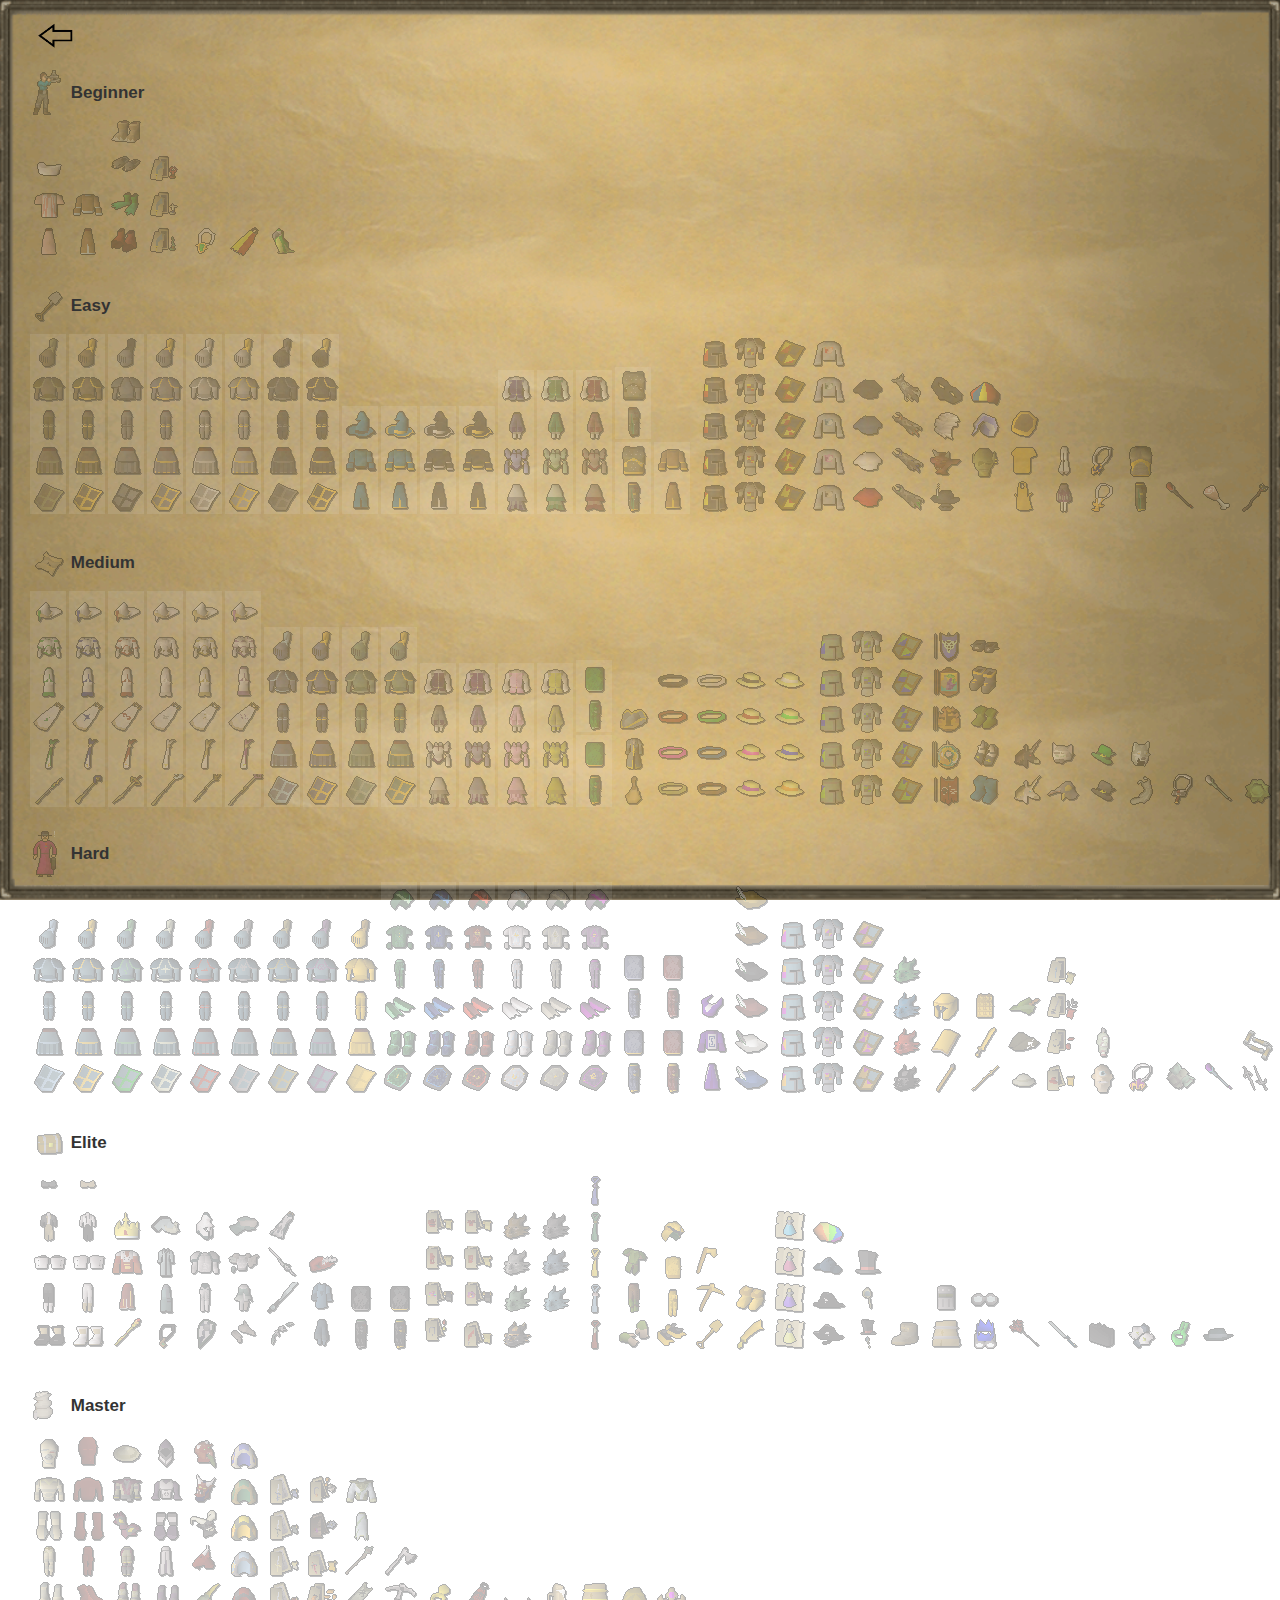
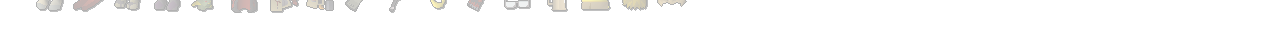
<file: clues.html>
<html>
<head>

<!-- Global site tag (gtag.js) - Google Analytics -->
<script async src="https://www.googletagmanager.com/gtag/js?id=UA-130685789-1"></script>
<script>
  window.dataLayer = window.dataLayer || [];
  function gtag(){dataLayer.push(arguments);}
  gtag('js', new Date());

  gtag('config', 'UA-130685789-1');
</script>

<title>Ironman Achievements | Ironmanosrs.com</title>
<link rel='shortcut icon' type='image/x-icon' href='images/favicon.png' />
<meta http-equiv="Content-Type" content="text/html; charset=utf-8">
<meta name="description" content="A free Runescape 2007 Ironman Achievements List.">
<meta name="keywords" content="OSRS,Runescape,Ironman,Achievements">
<meta name="author" content="Christian">
<script type="text/javascript" src="js/jquery.min.js"></script>
<link rel="stylesheet" href="css/bootstrap.min.css">
<link rel="stylesheet" type="text/css" href="css/style.css">
<link rel="stylesheet" type="text/css" href="css/font-awesome.min.css">

</head>
<body id="clues_page">
	<div class="container-fluid" style="width: 1875px">
		<div class="row">
			<div class="col-md-12">
				<a href="./index.html"><img id="homepage-redirect-image" src="images/arrow-redirect-image.png"></a>
			</div>
		</div>

		<div class="row">
			<div class="col-lg-12 col-md-12">
				<div id="beginner" class="panel rewards-panel">
					<div class="title title-collapse" data-toggle="collapse" data-target="#beginner .info-container">
						<div class="item" id="item-explore-emote-icon">
							<img class="icon image-bundle-splice item-acquired" image-bundle-name="clue-reward" image-id="explore-emote-icon" src="images/clues/explore-emote-icon.png" title="Explore emote icon">
						</div>
						Beginner
					</div>
					<div class="info-container info-container-reward collapse in" style="">
						<div class="item-group-1">
							<div class="item" id="item-sandwich-lady-hat">
								<img class="icon image-bundle-splice item-acquired" image-bundle-name="clue-reward" image-id="sandwich-lady-hat" src="images/clues/sandwich-lady-hat.png" title="sandwich-lady-hat">
							</div>
							<div class="item" id="item-sandwich-lady-top">
								<img class="icon image-bundle-splice item-acquired" image-bundle-name="clue-reward" image-id="sandwich-lady-top" src="images/clues/sandwich-lady-top.png" title="sandwich-lady-top">
							</div>
							<div class="item" id="item-sandwich-lady-bottom">
								<img class="icon image-bundle-splice item-acquired" image-bundle-name="clue-reward" image-id="sandwich-lady-bottom" src="images/clues/sandwich-lady-bottom.png" title="sandwich-lady-bottom">
							</div>
						</div>
						<div class="item-group-1">
							<div class="item" id="item-monks-robe-top-t">
								<img class="icon image-bundle-splice item-acquired" image-bundle-name="clue-reward" image-id="monks-robe-top-t" src="images/clues/monks-robe-top-t.png" title="monks-robe-top-t">
							</div>
							<div class="item" id="item-monks-robe-bottom-t">
								<img class="icon image-bundle-splice item-acquired" image-bundle-name="clue-reward" image-id="monks-robe-bottom-t" src="images/clues/monks-robe-bottom-t.png" title="monks-robe-bottom-t">
							</div>
						</div>
						<div class="item-group-1">
							<div class="item" id="item-bear-feet">
								<img class="icon image-bundle-splice item-acquired" image-bundle-name="clue-reward" image-id="bear-feet" src="images/clues/bear-feet.png" title="bear-feet">
							</div>
							<div class="item" id="item-mole-slippers">
								<img class="icon image-bundle-splice item-acquired" image-bundle-name="clue-reward" image-id="mole-slippers" src="images/clues/mole-slippers.png" title="mole-slippers">
							</div>
							<div class="item" id="item-frog-slippers">
								<img class="icon image-bundle-splice item-acquired" image-bundle-name="clue-reward" image-id="frog-slippers" src="images/clues/frog-slippers.png" title="frog-slippers">
							</div>
							<div class="item" id="item-demon-feet">
								<img class="icon image-bundle-splice item-acquired" image-bundle-name="clue-reward" image-id="demon-feet" src="images/clues/demon-feet.png" title="demon-feet">
							</div>
						</div>
						<div class="item-group-1">
							<div class="item" id="item-rune-scimitar-ornament-kit-zamorak">
								<img class="icon image-bundle-splice item-acquired" image-bundle-name="clue-reward" image-id="rune-scimitar-ornament-kit-zamorak" src="images/clues/rune-scimitar-ornament-kit-zamorak.png" title="rune-scimitar-ornament-kit-zamorak">
							</div>
							<div class="item" id="item-rune-scimitar-ornament-kit-saradomin">
								<img class="icon image-bundle-splice item-acquired" image-bundle-name="clue-reward" image-id="rune-scimitar-ornament-kit-saradomin" src="images/clues/rune-scimitar-ornament-kit-saradomin.png" title="rune-scimitar-ornament-kit-saradomin">
							</div>
							<div class="item" id="item-rune-scimitar-ornament-kit-guthix">
								<img class="icon image-bundle-splice item-acquired" image-bundle-name="clue-reward" image-id="rune-scimitar-ornament-kit-guthix" src="images/clues/rune-scimitar-ornament-kit-guthix.png" title="rune-scimitar-ornament-kit-guthix">
							</div>
						</div>
						<div class="item" id="item-amulet-of-defence-t">
							<img class="icon image-bundle-splice item-acquired" image-bundle-name="clue-reward" image-id="amulet-of-defence-t" src="images/clues/amulet-of-defence-t.png" title="amulet-of-defence-t">
						</div>
						<div class="item" id="item-jester-cape">
							<img class="icon image-bundle-splice item-acquired" image-bundle-name="clue-reward" image-id="jester-cape" src="images/clues/jester-cape.png" title="jester-cape">
						</div>
						<div class="item" id="item-shoulder-parrot">
							<img class="icon image-bundle-splice item-acquired" image-bundle-name="clue-reward" image-id="shoulder-parrot" src="images/clues/shoulder-parrot.png" title="shoulder-parrot">
						</div>
					</div>
				</div>
			</div>
			<div class="col-lg-12 col-md-12">
				<div id="easy" class="panel rewards-panel">
					<div class="title title-collapse" data-toggle="collapse" data-target="#easy .info-container">
						<div class="item" id="item-20164">
							<img class="icon image-bundle-splice item-acquired" image-bundle-name="clue-reward" image-id="20164" src="images/clues/20164.png" title="Large spade">
						</div>
						Easy
					</div>

					<div class="info-container info-container-reward collapse in" style="">
						<div class="itemset-container">
							<div class="item" id="item-12221">
								<img class="icon image-bundle-splice item-acquired" image-bundle-name="clue-reward" image-id="12221" src="images/clues/12221.png" title="Bronze full helm (t)">
							</div>
							<div class="item" id="item-12215">
								<img class="icon image-bundle-splice item-acquired" image-bundle-name="clue-reward" image-id="12215" src="images/clues/12215.png" title="Bronze platebody (t)">
							</div>
							<div class="item" id="item-12217">
								<img class="icon image-bundle-splice item-acquired" image-bundle-name="clue-reward" image-id="12217" src="images/clues/12217.png" title="Bronze platelegs (t)">
							</div>
							<div class="item" id="item-12219">
								<img class="icon image-bundle-splice item-acquired" image-bundle-name="clue-reward" image-id="12219" src="images/clues/12219.png" title="Bronze plateskirt (t)">
							</div>
							<div class="item" id="item-12223">
								<img class="icon image-bundle-splice item-acquired" image-bundle-name="clue-reward" image-id="12223" src="images/clues/12223.png" title="Bronze kiteshield (t)">
							</div>
						</div>
						<div class="itemset-container">
							<div class="item" id="item-12211">
								<img class="icon image-bundle-splice item-acquired" image-bundle-name="clue-reward" image-id="12211" src="images/clues/12211.png" title="Bronze full helm (g)">
							</div>
							<div class="item" id="item-12205">
								<img class="icon image-bundle-splice item-acquired" image-bundle-name="clue-reward" image-id="12205" src="images/clues/12205.png" title="Bronze platebody (g)">
							</div>
							<div class="item" id="item-12207">
								<img class="icon image-bundle-splice item-acquired" image-bundle-name="clue-reward" image-id="12207" src="images/clues/12207.png" title="Bronze platelegs (g)">
							</div>
							<div class="item" id="item-12209">
								<img class="icon image-bundle-splice item-acquired" image-bundle-name="clue-reward" image-id="12209" src="images/clues/12209.png" title="Bronze plateskirt (g)">
							</div>
							<div class="item" id="item-12213">
								<img class="icon image-bundle-splice item-acquired" image-bundle-name="clue-reward" image-id="12213" src="images/clues/12213.png" title="Bronze kiteshield (g)">
							</div>
						</div>
						<div class="itemset-container">
							<div class="item" id="item-12231">
								<img class="icon image-bundle-splice item-acquired" image-bundle-name="clue-reward" image-id="12231" src="images/clues/12231.png" title="Iron full helm (t)">
							</div>
							<div class="item" id="item-12225">
								<img class="icon image-bundle-splice item-acquired" image-bundle-name="clue-reward" image-id="12225" src="images/clues/12225.png" title="Iron platebody (t)">
							</div>
							<div class="item" id="item-12227">
								<img class="icon image-bundle-splice item-acquired" image-bundle-name="clue-reward" image-id="12227" src="images/clues/12227.png" title="Iron platelegs (t)">
							</div>
							<div class="item" id="item-12229">
								<img class="icon image-bundle-splice item-acquired" image-bundle-name="clue-reward" image-id="12229" src="images/clues/12229.png" title="Iron plateskirt (t)">
							</div>
							<div class="item" id="item-12233">
								<img class="icon image-bundle-splice item-acquired" image-bundle-name="clue-reward" image-id="12233" src="images/clues/12233.png" title="Iron kiteshield (t)">
							</div>
						</div>
						<div class="itemset-container">
							<div class="item" id="item-12241">
								<img class="icon image-bundle-splice item-acquired" image-bundle-name="clue-reward" image-id="12241" src="images/clues/12241.png" title="Iron full helm (g)">
							</div>
							<div class="item" id="item-12235">
								<img class="icon image-bundle-splice item-acquired" image-bundle-name="clue-reward" image-id="12235" src="images/clues/12235.png" title="Iron platebody (g)">
							</div>
							<div class="item" id="item-12237">
								<img class="icon image-bundle-splice item-acquired" image-bundle-name="clue-reward" image-id="12237" src="images/clues/12237.png" title="Iron platelegs (g)">
							</div>
							<div class="item" id="item-12239">
								<img class="icon image-bundle-splice item-acquired" image-bundle-name="clue-reward" image-id="12239" src="images/clues/12239.png" title="Iron plateskirt (g)">
							</div>
							<div class="item" id="item-12243">
								<img class="icon image-bundle-splice item-acquired" image-bundle-name="clue-reward" image-id="12243" src="images/clues/12243.png" title="Iron kiteshield (g)">
							</div>
						</div>
						<div class="itemset-container">
							<div class="item" id="item-20193">
								<img class="icon image-bundle-splice item-acquired" image-bundle-name="clue-reward" image-id="20193" src="images/clues/20193.png" title="Steel full helm (t)">
							</div>
							<div class="item" id="item-20184">
								<img class="icon image-bundle-splice item-acquired" image-bundle-name="clue-reward" image-id="20184" src="images/clues/20184.png" title="Steel platebody (t)">
							</div>
							<div class="item" id="item-20187">
								<img class="icon image-bundle-splice item-acquired" image-bundle-name="clue-reward" image-id="20187" src="images/clues/20187.png" title="Steel platelegs (t)">
							</div>
							<div class="item" id="item-20190">
								<img class="icon image-bundle-splice item-acquired" image-bundle-name="clue-reward" image-id="20190" src="images/clues/20190.png" title="Steel plateskirt (t)">
							</div>
							<div class="item" id="item-20196">
								<img class="icon image-bundle-splice item-acquired" image-bundle-name="clue-reward" image-id="20196" src="images/clues/20196.png" title="Steel kiteshield (t)">
							</div>
						</div>
						<div class="itemset-container">
							<div class="item" id="item-20178">
								<img class="icon image-bundle-splice item-acquired" image-bundle-name="clue-reward" image-id="20178" src="images/clues/20178.png" title="Steel full helm (g)">
							</div>
							<div class="item" id="item-20169">
								<img class="icon image-bundle-splice item-acquired" image-bundle-name="clue-reward" image-id="20169" src="images/clues/20169.png" title="Steel platebody (g)">
							</div>
							<div class="item" id="item-20172">
								<img class="icon image-bundle-splice item-acquired" image-bundle-name="clue-reward" image-id="20172" src="images/clues/20172.png" title="Steel platelegs (g)">
							</div>
							<div class="item" id="item-20175">
								<img class="icon image-bundle-splice item-acquired" image-bundle-name="clue-reward" image-id="20175" src="images/clues/20175.png" title="Steel plateskirt (g)">
							</div>
							<div class="item" id="item-20181">
								<img class="icon image-bundle-splice item-acquired" image-bundle-name="clue-reward" image-id="20181" src="images/clues/20181.png" title="Steel kiteshield (g)">
							</div>
						</div>
						<div class="itemset-container">
							<div class="item" id="item-2587">
								<img class="icon image-bundle-splice item-acquired" image-bundle-name="clue-reward" image-id="2587" src="images/clues/2587.png" title="Black full helm (t)">
							</div>
							<div class="item" id="item-2583">
								<img class="icon image-bundle-splice item-acquired" image-bundle-name="clue-reward" image-id="2583" src="images/clues/2583.png" title="Black platebody (t)">
							</div>
							<div class="item" id="item-2585">
								<img class="icon image-bundle-splice item-acquired" image-bundle-name="clue-reward" image-id="2585" src="images/clues/2585.png" title="Black platelegs (t)">
							</div>
							<div class="item" id="item-3472">
								<img class="icon image-bundle-splice item-acquired" image-bundle-name="clue-reward" image-id="3472" src="images/clues/3472.png" title="Black plateskirt (t)">
							</div>
							<div class="item" id="item-2589">
								<img class="icon image-bundle-splice item-acquired" image-bundle-name="clue-reward" image-id="2589" src="images/clues/2589.png" title="Black kiteshield (t)">
							</div>
						</div>
						<div class="itemset-container">
							<div class="item" id="item-2595">
								<img class="icon image-bundle-splice item-acquired" image-bundle-name="clue-reward" image-id="2595" src="images/clues/2595.png" title="Black full helm (g)">
							</div>
							<div class="item" id="item-2591">
								<img class="icon image-bundle-splice item-acquired" image-bundle-name="clue-reward" image-id="2591" src="images/clues/2591.png" title="Black platebody (g)">
							</div>
							<div class="item" id="item-2593">
								<img class="icon image-bundle-splice item-acquired" image-bundle-name="clue-reward" image-id="2593" src="images/clues/2593.png" title="Black platelegs (g)">
							</div>
							<div class="item" id="item-3473">
								<img class="icon image-bundle-splice item-acquired" image-bundle-name="clue-reward" image-id="3473" src="images/clues/3473.png" title="Black plateskirt (g)">
							</div>
							<div class="item" id="item-2597">
								<img class="icon image-bundle-splice item-acquired" image-bundle-name="clue-reward" image-id="2597" src="images/clues/2597.png" title="Black kiteshield (g)">
							</div>
						</div>
						<div class="itemset-container">
							<div class="item" id="item-7396">
								<img class="icon image-bundle-splice item-acquired" image-bundle-name="clue-reward" image-id="7396" src="images/clues/7396.png" title="Blue wizard hat (t)">
							</div>
							<div class="item" id="item-7392">
								<img class="icon image-bundle-splice item-acquired" image-bundle-name="clue-reward" image-id="7392" src="images/clues/7392.png" title="Blue wizard robe (t)">
							</div>
							<div class="item" id="item-7388">
								<img class="icon image-bundle-splice item-acquired" image-bundle-name="clue-reward" image-id="7388" src="images/clues/7388.png" title="Blue skirt (t)">
							</div>
						</div>
						<div class="itemset-container">
							<div class="item" id="item-7394">
								<img class="icon image-bundle-splice item-acquired" image-bundle-name="clue-reward" image-id="7394" src="images/clues/7394.png" title="Blue wizard hat (g)">
							</div>
							<div class="item" id="item-7390">
								<img class="icon image-bundle-splice item-acquired" image-bundle-name="clue-reward" image-id="7390" src="images/clues/7390.png" title="Blue wizard robe (g)">
							</div>
							<div class="item" id="item-7386">
								<img class="icon image-bundle-splice item-acquired" image-bundle-name="clue-reward" image-id="7386" src="images/clues/7386.png" title="Blue skirt (g)">
							</div>
						</div>
						<div class="itemset-container">
							<div class="item" id="item-12455">
								<img class="icon image-bundle-splice item-acquired" image-bundle-name="clue-reward" image-id="12455" src="images/clues/12455.png" title="Black wizard hat (t)">
							</div>
							<div class="item" id="item-12451">
								<img class="icon image-bundle-splice item-acquired" image-bundle-name="clue-reward" image-id="12451" src="images/clues/12451.png" title="Black wizard robe (t)">
							</div>
							<div class="item" id="item-12447">
								<img class="icon image-bundle-splice item-acquired" image-bundle-name="clue-reward" image-id="12447" src="images/clues/12447.png" title="Black skirt (t)">
							</div>
						</div>
						<div class="itemset-container">
							<div class="item" id="item-12453">
								<img class="icon image-bundle-splice item-acquired" image-bundle-name="clue-reward" image-id="12453" src="images/clues/12453.png" title="Black wizard hat (g)">
							</div>
							<div class="item" id="item-12449">
								<img class="icon image-bundle-splice item-acquired" image-bundle-name="clue-reward" image-id="12449" src="images/clues/12449.png" title="Black wizard robe (g)">
							</div>
							<div class="item" id="item-12445">
								<img class="icon image-bundle-splice item-acquired" image-bundle-name="clue-reward" image-id="12445" src="images/clues/12445.png" title="Black skirt (g)">
							</div>
						</div>
						<div class="itemset-container">
							<div class="item" id="item-10408">
								<img class="icon image-bundle-splice item-acquired" image-bundle-name="clue-reward" image-id="10408" src="images/clues/10408.png" title="Blue elegant shirt">
							</div>
							<div class="item" id="item-10410">
								<img class="icon image-bundle-splice item-acquired" image-bundle-name="clue-reward" image-id="10410" src="images/clues/10410.png" title="Blue elegant legs">
							</div>
							<div class="item" id="item-10428">
								<img class="icon image-bundle-splice item-acquired" image-bundle-name="clue-reward" image-id="10428" src="images/clues/10428.png" title="Blue elegant blouse">
							</div>
							<div class="item" id="item-10430">
								<img class="icon image-bundle-splice item-acquired" image-bundle-name="clue-reward" image-id="10430" src="images/clues/10430.png" title="Blue elegant skirt">
							</div>
						</div>
						<div class="itemset-container">
							<div class="item" id="item-10412">
								<img class="icon image-bundle-splice item-acquired" image-bundle-name="clue-reward" image-id="10412" src="images/clues/10412.png" title="Green elegant shirt">
							</div>
							<div class="item" id="item-10414">
								<img class="icon image-bundle-splice item-acquired" image-bundle-name="clue-reward" image-id="10414" src="images/clues/10414.png" title="Green elegant legs">
							</div>
							<div class="item" id="item-10432">
								<img class="icon image-bundle-splice item-acquired" image-bundle-name="clue-reward" image-id="10432" src="images/clues/10432.png" title="Green elegant blouse">
							</div>
							<div class="item" id="item-10434">
								<img class="icon image-bundle-splice item-acquired" image-bundle-name="clue-reward" image-id="10434" src="images/clues/10434.png" title="Green elegant skirt">
							</div>
						</div>
						<div class="itemset-container">
							<div class="item" id="item-10404">
								<img class="icon image-bundle-splice item-acquired" image-bundle-name="clue-reward" image-id="10404" src="images/clues/10404.png" title="Red elegant shirt">
							</div>
							<div class="item" id="item-10406">

								<img class="icon image-bundle-splice item-acquired" image-bundle-name="clue-reward" image-id="10406" src="images/clues/10406.png" title="Red elegant legs">
							</div>
							<div class="item" id="item-10424">
								<img class="icon image-bundle-splice item-acquired" image-bundle-name="clue-reward" image-id="10424" src="images/clues/10424.png" title="Red elegant blouse">
							</div>
							<div class="item" id="item-10426">
								<img class="icon image-bundle-splice item-acquired" image-bundle-name="clue-reward" image-id="10426" src="images/clues/10426.png" title="Red elegant skirt">
							</div>
						</div>
						<div class="item-group-1">
							<div class="itemset-container">
								<div class="item" id="item-7364">
									<img class="icon image-bundle-splice item-acquired" image-bundle-name="clue-reward" image-id="7364" src="images/clues/7364.png" title="Studded body (t)">
								</div>
								<div class="item" id="item-7368">
									<img class="icon image-bundle-splice item-acquired" image-bundle-name="clue-reward" image-id="7368" src="images/clues/7368.png" title="Studded chaps (t)">
								</div>
							</div>
							<div class="itemset-container">
								<div class="item" id="item-7362">
									<img class="icon image-bundle-splice item-acquired" image-bundle-name="clue-reward" image-id="7362" src="images/clues/7362.png" title="Studded body (g)">
								</div>
								<div class="item" id="item-7366">
									<img class="icon image-bundle-splice item-acquired" image-bundle-name="clue-reward" image-id="7366" src="images/clues/7366.png" title="Studded chaps (g)">
								</div>
							</div>
						</div>
						<div class="itemset-container">
							<div class="item" id="item-20199">
								<img class="icon image-bundle-splice item-acquired" image-bundle-name="clue-reward" image-id="20199" src="images/clues/20199.png" title="Monk's robe top (g)">
							</div>
							<div class="item" id="item-20202">
								<img class="icon image-bundle-splice item-acquired" image-bundle-name="clue-reward" image-id="20202" src="images/clues/20202.png" title="Monk's robe (g)">
							</div>
						</div>
						<div class="item-group-1">
							<div class="item" id="item-10306">
								<img class="icon image-bundle-splice item-acquired" image-bundle-name="clue-reward" image-id="10306" src="images/clues/10306.png" title="Black helm (h1)">
							</div>
							<div class="item" id="item-10308">
								<img class="icon image-bundle-splice item-acquired" image-bundle-name="clue-reward" image-id="10308" src="images/clues/10308.png" title="Black helm (h2)">
							</div>
							<div class="item" id="item-10310">
								<img class="icon image-bundle-splice item-acquired" image-bundle-name="clue-reward" image-id="10310" src="images/clues/10310.png" title="Black helm (h3)">
							</div>
							<div class="item" id="item-10312">
								<img class="icon image-bundle-splice item-acquired" image-bundle-name="clue-reward" image-id="10312" src="images/clues/10312.png" title="Black helm (h4)">
							</div>
							<div class="item" id="item-10314">
								<img class="icon image-bundle-splice item-acquired" image-bundle-name="clue-reward" image-id="10314" src="images/clues/10314.png" title="Black helm (h5)">
							</div>
						</div>
						<div class="item-group-1">
							<div class="item" id="item-black-platebody-h1">
								<img class="icon image-bundle-splice item-acquired" image-bundle-name="clue-reward" image-id="7332" src="images/clues/black-platebody-h1.png" title="Black platebody (h1)">
							</div>
							<div class="item" id="item-black-platebody-h2">
								<img class="icon image-bundle-splice item-acquired" image-bundle-name="clue-reward" image-id="7338" src="images/clues/black-platebody-h2.png" title="Black platebody (h2)">
							</div>
							<div class="item" id="item-black-platebody-h3">
								<img class="icon image-bundle-splice item-acquired" image-bundle-name="clue-reward" image-id="7344" src="images/clues/black-platebody-h3.png" title="Black platebody (h3)">
							</div>
							<div class="item" id="item-black-platebody-h4">
								<img class="icon image-bundle-splice item-acquired" image-bundle-name="clue-reward" image-id="7350" src="images/clues/black-platebody-h4.png" title="Black platebody (h4)">
							</div>
							<div class="item" id="item-black-platebody-h5">
								<img class="icon image-bundle-splice item-acquired" image-bundle-name="clue-reward" image-id="7356" src="images/clues/black-platebody-h5.png" title="Black platebody (h5)">
							</div>
						</div>
						<div class="item-group-1">
							<div class="item" id="item-7332">
								<img class="icon image-bundle-splice item-acquired" image-bundle-name="clue-reward" image-id="7332" src="images/clues/7332.png" title="Black shield (h1)">
							</div>
							<div class="item" id="item-7338">
								<img class="icon image-bundle-splice item-acquired" image-bundle-name="clue-reward" image-id="7338" src="images/clues/7338.png" title="Black shield (h2)">
							</div>
							<div class="item" id="item-7344">
								<img class="icon image-bundle-splice item-acquired" image-bundle-name="clue-reward" image-id="7344" src="images/clues/7344.png" title="Black shield (h3)">
							</div>
							<div class="item" id="item-7350">
								<img class="icon image-bundle-splice item-acquired" image-bundle-name="clue-reward" image-id="7350" src="images/clues/7350.png" title="Black shield (h4)">
							</div>
							<div class="item" id="item-7356">
								<img class="icon image-bundle-splice item-acquired" image-bundle-name="clue-reward" image-id="7356" src="images/clues/7356.png" title="Black shield (h5)">
							</div>
						</div>
						<div class="item-group-1">
							<div class="item" id="item-10316">
								<img class="icon image-bundle-splice item-acquired" image-bundle-name="clue-reward" image-id="10316" src="images/clues/10316.png" title="Bob's red shirt">
							</div>
							<div class="item" id="item-10320">
								<img class="icon image-bundle-splice item-acquired" image-bundle-name="clue-reward" image-id="10320" src="images/clues/10320.png" title="Bob's green shirt">
							</div>
							<div class="item" id="item-10318">
								<img class="icon image-bundle-splice item-acquired" image-bundle-name="clue-reward" image-id="10318" src="images/clues/10318.png" title="Bob's blue shirt">
							</div>
							<div class="item" id="item-10324">
								<img class="icon image-bundle-splice item-acquired" image-bundle-name="clue-reward" image-id="10324" src="images/clues/10324.png" title="Bob's purple shirt">
							</div>
							<div class="item" id="item-10322">
								<img class="icon image-bundle-splice item-acquired" image-bundle-name="clue-reward" image-id="10322" src="images/clues/10322.png" title="Bob's black shirt">
							</div>
						</div>
						<div class="item-group-1">
							<div class="item" id="item-2635">
								<img class="icon image-bundle-splice item-acquired" image-bundle-name="clue-reward" image-id="2635" src="images/clues/2635.png" title="Black beret">
							</div>
							<div class="item" id="item-2633">
								<img class="icon image-bundle-splice item-acquired" image-bundle-name="clue-reward" image-id="2633" src="images/clues/2633.png" title="Blue beret">
							</div>
							<div class="item" id="item-2637">
								<img class="icon image-bundle-splice item-acquired" image-bundle-name="clue-reward" image-id="2637" src="images/clues/2637.png" title="White beret">
							</div>
							<div class="item" id="item-12247">
								<img class="icon image-bundle-splice item-acquired" image-bundle-name="clue-reward" image-id="12247" src="images/clues/12247.png" title="Red beret">
							</div>
						</div>
						<div class="item-group-1">
							<div class="item" id="item-cape-of-skulls">
								<img class="icon image-bundle-splice item-acquired" image-bundle-name="clue-reward" image-id="cape-of-skulls" src="images/clues/cape-of-skulls.png" title="Cape of skulls">
							</div>
							<div class="item" id="item-20211">
								<img class="icon image-bundle-splice item-acquired" image-bundle-name="clue-reward" image-id="20211" src="images/clues/20211.png" title="Team cape zero">
							</div>
							<div class="item" id="item-20214">
								<img class="icon image-bundle-splice item-acquired" image-bundle-name="clue-reward" image-id="20214" src="images/clues/20214.png" title="Team cape x">
							</div>
							<div class="item" id="item-20217">
								<img class="icon image-bundle-splice item-acquired" image-bundle-name="clue-reward" image-id="20217" src="images/clues/20217.png" title="Team cape i">
							</div>
						</div>
						<div class="item-group-2">
							<div class="item" id="item-2631">
								<img class="icon image-bundle-splice item-acquired" image-bundle-name="clue-reward" image-id="2631" src="images/clues/2631.png" title="Highwayman mask">
							</div>
							<div class="item" id="item-12245">
								<img class="icon image-bundle-splice item-acquired" image-bundle-name="clue-reward" image-id="12245" src="images/clues/12245.png" title="Beanie">
							</div>
							<div class="item" id="item-10392">
								<img class="icon image-bundle-splice item-acquired" image-bundle-name="clue-reward" image-id="10392" src="images/clues/10392.png" title="A powdered wig">
							</div>
							<div class="item" id="item-10398">
								<img class="icon image-bundle-splice item-acquired" image-bundle-name="clue-reward" image-id="10398" src="images/clues/10398.png" title="Sleeping cap">
							</div>
							<div class="item" id="item-12249">
								<img class="icon image-bundle-splice item-acquired" image-bundle-name="clue-reward" image-id="12249" src="images/clues/12249.png" title="Imp mask">
							</div>
							<div class="item" id="item-12251">
								<img class="icon image-bundle-splice item-acquired" image-bundle-name="clue-reward" image-id="12251" src="images/clues/12251.png" title="Goblin mask">
							</div>
							<div class="item" id="item-cavalier-mask">
								<img class="icon image-bundle-splice item-acquired" image-bundle-name="clue-reward" image-id="cavalier-mask" src="images/clues/cavalier-mask.png" title="Cavalier mask">
							</div>
						</div>
						<div class="item-group-1">
							<div class="item" id="item-20166">
								<img class="icon image-bundle-splice item-acquired" image-bundle-name="clue-reward" image-id="20166" src="images/clues/20166.png" title="Wooden shield (g)">
							</div>
							<div class="item" id="item-20205">
								<img class="icon image-bundle-splice item-acquired" image-bundle-name="clue-reward" image-id="20205" src="images/clues/20205.png" title="Golden chef's hat">
							</div>
							<div class="item" id="item-20208">
								<img class="icon image-bundle-splice item-acquired" image-bundle-name="clue-reward" image-id="20208" src="images/clues/20208.png" title="Golden apron">
							</div>
						</div>
						<div class="item-group-1">
							<div class="item" id="item-10394">
								<img class="icon image-bundle-splice item-acquired" image-bundle-name="clue-reward" image-id="10394" src="images/clues/10394.png" title="Flared trousers">
							</div>
							<div class="item" id="item-10396">
								<img class="icon image-bundle-splice item-acquired" image-bundle-name="clue-reward" image-id="10396" src="images/clues/10396.png" title="Pantaloons">
							</div>
						</div>
						<div class="item-group-1">
							<div class="item" id="item-10366">
								<img class="icon image-bundle-splice item-acquired" image-bundle-name="clue-reward" image-id="10366" src="images/clues/10366.png" title="Amulet of magic (t)">
							</div>
							<div class="item" id="item-amulet-of-power-t">
								<img class="icon image-bundle-splice item-acquired" image-bundle-name="clue-reward" image-id="amulet-of-power-t" src="images/clues/amulet-of-power-t.png" title="Amulet of power (t)">
							</div>
						</div>
						<div class="item-group-1">
							<div class="item" id="item-leather-body-g">
								<img class="icon image-bundle-splice item-acquired" image-bundle-name="clue-reward" image-id="leather-body-g" src="images/clues/leather-body-g.png" title="Leather body (g)">
							</div>
							<div class="item" id="item-leather-chaps-g">
								<img class="icon image-bundle-splice item-acquired" image-bundle-name="clue-reward" image-id="leather-chaps-g" src="images/clues/leather-chaps-g.png" title="Leather chaps (g)">
							</div>
						</div>
						<div class="item" id="item-12375">
							<img class="icon image-bundle-splice item-acquired" image-bundle-name="clue-reward" image-id="12375" src="images/clues/12375.png" title="Black cane">
						</div>
						<div class="item" id="item-ham-joint">
							<img class="icon image-bundle-splice item-acquired" image-bundle-name="clue-reward" image-id="ham-joint" src="images/clues/ham-joint.png" title="Ham joint">
						</div>
						<div class="item" id="item-staff-of-bob-the-cat">
							<img class="icon image-bundle-splice item-acquired" image-bundle-name="clue-reward" image-id="staff-of-bob-the-cat" src="images/clues/staff-of-bob-the-cat.png" title="Staff of bob the cat">
						</div>
						<div class="item" id="item-rain-bow">
							<img class="icon image-bundle-splice item-acquired" image-bundle-name="clue-reward" image-id="rain-bow" src="images/clues/rain-bow.png" title="Rain bow">
						</div>
						<div class="item" id="item-12297">
							<img class="icon image-bundle-splice item-acquired" image-bundle-name="clue-reward" image-id="12297" src="images/clues/12297.png" title="Black pickaxe">
						</div>
					</div>
				</div>
			</div>

			<div class="col-lg-12 col-md-12">
				<div id="medium" class="panel rewards-panel">
					<div class="title title-collapse" data-toggle="collapse" data-target="#medium .info-container">
						<div class="item" id="item-20249">
							<img class="icon image-bundle-splice item-acquired" image-bundle-name="clue-reward" image-id="20249" src="images/clues/20249.png" title="Clueless scroll">
						</div>
						Medium
					</div>

					<div class="info-container info-container-reward collapse in" style="">
						<div class="itemset-container">
							<div class="item" id="item-10454">
								<img class="icon image-bundle-splice item-acquired" image-bundle-name="clue-reward" image-id="10454" src="images/clues/10454.png" title="Guthix mitre">
							</div>
							<div class="item" id="item-10462">
								<img class="icon image-bundle-splice item-acquired" image-bundle-name="clue-reward" image-id="10462" src="images/clues/10462.png" title="Guthix robe top">
							</div>
							<div class="item" id="item-10466">
								<img class="icon image-bundle-splice item-acquired" image-bundle-name="clue-reward" image-id="10466" src="images/clues/10466.png" title="Guthix robe legs">
							</div>
							<div class="item" id="item-10448">
								<img class="icon image-bundle-splice item-acquired" image-bundle-name="clue-reward" image-id="10448" src="images/clues/10448.png" title="Guthix cloak">
							</div>
							<div class="item" id="item-10472">
								<img class="icon image-bundle-splice item-acquired" image-bundle-name="clue-reward" image-id="10472" src="images/clues/10472.png" title="Guthix stole">
							</div>
							<div class="item" id="item-10442">
								<img class="icon image-bundle-splice item-acquired" image-bundle-name="clue-reward" image-id="10442" src="images/clues/10442.png" title="Guthix crozier">
							</div>
						</div>
						<div class="itemset-container">
							<div class="item" id="item-10452">
								<img class="icon image-bundle-splice item-acquired" image-bundle-name="clue-reward" image-id="10452" src="images/clues/10452.png" title="Saradomin mitre">
							</div>
							<div class="item" id="item-10458">
								<img class="icon image-bundle-splice item-acquired" image-bundle-name="clue-reward" image-id="10458" src="images/clues/10458.png" title="Saradomin robe top">
							</div>
							<div class="item" id="item-10464">
								<img class="icon image-bundle-splice item-acquired" image-bundle-name="clue-reward" image-id="10464" src="images/clues/10464.png" title="Saradomin robe legs">
							</div>
							<div class="item" id="item-10446">
								<img class="icon image-bundle-splice item-acquired" image-bundle-name="clue-reward" image-id="10446" src="images/clues/10446.png" title="Saradomin cloak">
							</div>
							<div class="item" id="item-10470">
								<img class="icon image-bundle-splice item-acquired" image-bundle-name="clue-reward" image-id="10470" src="images/clues/10470.png" title="Saradomin stole">
							</div>
							<div class="item" id="item-10440">
								<img class="icon image-bundle-splice item-acquired" image-bundle-name="clue-reward" image-id="10440" src="images/clues/10440.png" title="Saradomin crozier">
							</div>
						</div>
						<div class="itemset-container">
							<div class="item" id="item-10456">
								<img class="icon image-bundle-splice item-acquired" image-bundle-name="clue-reward" image-id="10456" src="images/clues/10456.png" title="Zamorak mitre">
							</div>
							<div class="item" id="item-10460">
								<img class="icon image-bundle-splice item-acquired" image-bundle-name="clue-reward" image-id="10460" src="images/clues/10460.png" title="Zamorak robe top">
							</div>
							<div class="item" id="item-10468">
								<img class="icon image-bundle-splice item-acquired" image-bundle-name="clue-reward" image-id="10468" src="images/clues/10468.png" title="Zamorak robe legs">
							</div>
							<div class="item" id="item-10450">
								<img class="icon image-bundle-splice item-acquired" image-bundle-name="clue-reward" image-id="10450" src="images/clues/10450.png" title="Zamorak cloak">
							</div>
							<div class="item" id="item-10474">
								<img class="icon image-bundle-splice item-acquired" image-bundle-name="clue-reward" image-id="10474" src="images/clues/10474.png" title="Zamorak stole">
							</div>
							<div class="item" id="item-10444">
								<img class="icon image-bundle-splice item-acquired" image-bundle-name="clue-reward" image-id="10444" src="images/clues/10444.png" title="Zamorak crozier">
							</div>
						</div>
						<div class="itemset-container">
							<div class="item" id="item-12259">
								<img class="icon image-bundle-splice item-acquired" image-bundle-name="clue-reward" image-id="12259" src="images/clues/12259.png" title="Armadyl mitre">
							</div>
							<div class="item" id="item-12253">
								<img class="icon image-bundle-splice item-acquired" image-bundle-name="clue-reward" image-id="12253" src="images/clues/12253.png" title="Armadyl robe top">
							</div>
							<div class="item" id="item-12255">
								<img class="icon image-bundle-splice item-acquired" image-bundle-name="clue-reward" image-id="12255" src="images/clues/12255.png" title="Armadyl robe legs">
							</div>
							<div class="item" id="item-12261">
								<img class="icon image-bundle-splice item-acquired" image-bundle-name="clue-reward" image-id="12261" src="images/clues/12261.png" title="Armadyl cloak">
							</div>
							<div class="item" id="item-12257">
								<img class="icon image-bundle-splice item-acquired" image-bundle-name="clue-reward" image-id="12257" src="images/clues/12257.png" title="Armadyl stole">
							</div>
							<div class="item" id="item-12263">
								<img class="icon image-bundle-splice item-acquired" image-bundle-name="clue-reward" image-id="12263" src="images/clues/12263.png" title="Armadyl crozier">
							</div>
						</div>
						<div class="itemset-container">
							<div class="item" id="item-12271">
								<img class="icon image-bundle-splice item-acquired" image-bundle-name="clue-reward" image-id="12271" src="images/clues/12271.png" title="Bandos mitre">
							</div>
							<div class="item" id="item-12265">
								<img class="icon image-bundle-splice item-acquired" image-bundle-name="clue-reward" image-id="12265" src="images/clues/12265.png" title="Bandos robe top">
							</div>
							<div class="item" id="item-12267">
								<img class="icon image-bundle-splice item-acquired" image-bundle-name="clue-reward" image-id="12267" src="images/clues/12267.png" title="Bandos robe legs">
							</div>
							<div class="item" id="item-12273">
								<img class="icon image-bundle-splice item-acquired" image-bundle-name="clue-reward" image-id="12273" src="images/clues/12273.png" title="Bandos cloak">
							</div>
							<div class="item" id="item-12269">
								<img class="icon image-bundle-splice item-acquired" image-bundle-name="clue-reward" image-id="12269" src="images/clues/12269.png" title="Bandos stole">
							</div>
							<div class="item" id="item-12275">
								<img class="icon image-bundle-splice item-acquired" image-bundle-name="clue-reward" image-id="12275" src="images/clues/12275.png" title="Bandos crozier">
							</div>
						</div>
						<div class="itemset-container">
							<div class="item" id="item-12203">
								<img class="icon image-bundle-splice item-acquired" image-bundle-name="clue-reward" image-id="12203" src="images/clues/12203.png" title="Ancient mitre">
							</div>
							<div class="item" id="item-12193">
								<img class="icon image-bundle-splice item-acquired" image-bundle-name="clue-reward" image-id="12193" src="images/clues/12193.png" title="Ancient robe top">
							</div>
							<div class="item" id="item-12195">
								<img class="icon image-bundle-splice item-acquired" image-bundle-name="clue-reward" image-id="12195" src="images/clues/12195.png" title="Ancient robe legs">
							</div>
							<div class="item" id="item-12197">
								<img class="icon image-bundle-splice item-acquired" image-bundle-name="clue-reward" image-id="12197" src="images/clues/12197.png" title="Ancient cloak">
							</div>
							<div class="item" id="item-12201">
								<img class="icon image-bundle-splice item-acquired" image-bundle-name="clue-reward" image-id="12201" src="images/clues/12201.png" title="Ancient stole">
							</div>
							<div class="item" id="item-12199">
								<img class="icon image-bundle-splice item-acquired" image-bundle-name="clue-reward" image-id="12199" src="images/clues/12199.png" title="Ancient crozier">
							</div>
						</div>
						<div class="itemset-container">
							<div class="item" id="item-12293">
								<img class="icon image-bundle-splice item-acquired" image-bundle-name="clue-reward" image-id="12293" src="images/clues/12293.png" title="Mithril full helm (t)">
							</div>
							<div class="item" id="item-12287">
								<img class="icon image-bundle-splice item-acquired" image-bundle-name="clue-reward" image-id="12287" src="images/clues/12287.png" title="Mithril platebody (t)">
							</div>
							<div class="item" id="item-12289">
								<img class="icon image-bundle-splice item-acquired" image-bundle-name="clue-reward" image-id="12289" src="images/clues/12289.png" title="Mithril platelegs (t)">
							</div>
							<div class="item" id="item-12295">
								<img class="icon image-bundle-splice item-acquired" image-bundle-name="clue-reward" image-id="12295" src="images/clues/12295.png" title="Mithril plateskirt (t)">
							</div>
							<div class="item" id="item-12291">
								<img class="icon image-bundle-splice item-acquired" image-bundle-name="clue-reward" image-id="12291" src="images/clues/12291.png" title="Mithril kiteshield (t)">
							</div>
						</div>
						<div class="itemset-container">
							<div class="item" id="item-12283">
								<img class="icon image-bundle-splice item-acquired" image-bundle-name="clue-reward" image-id="12283" src="images/clues/12283.png" title="Mithril full helm (g)">
							</div>
							<div class="item" id="item-12277">
								<img class="icon image-bundle-splice item-acquired" image-bundle-name="clue-reward" image-id="12277" src="images/clues/12277.png" title="Mithril platebody (g)">
							</div>
							<div class="item" id="item-12279">
								<img class="icon image-bundle-splice item-acquired" image-bundle-name="clue-reward" image-id="12279" src="images/clues/12279.png" title="Mithril platelegs (g)">
							</div>
							<div class="item" id="item-12285">
								<img class="icon image-bundle-splice item-acquired" image-bundle-name="clue-reward" image-id="12285" src="images/clues/12285.png" title="Mithril plateskirt (g)">
							</div>
							<div class="item" id="item-12281">
								<img class="icon image-bundle-splice item-acquired" image-bundle-name="clue-reward" image-id="12281" src="images/clues/12281.png" title="Mithril kiteshield (g)">
							</div>
						</div>
						<div class="itemset-container">
							<div class="item" id="item-2605">
								<img class="icon image-bundle-splice item-acquired" image-bundle-name="clue-reward" image-id="2605" src="images/clues/2605.png" title="Adamant full helm (t)">
							</div>
							<div class="item" id="item-2599">
								<img class="icon image-bundle-splice item-acquired" image-bundle-name="clue-reward" image-id="2599" src="images/clues/2599.png" title="Adamant platebody (t)">
							</div>
							<div class="item" id="item-2601">
								<img class="icon image-bundle-splice item-acquired" image-bundle-name="clue-reward" image-id="2601" src="images/clues/2601.png" title="Adamant platelegs (t)">
							</div>
							<div class="item" id="item-3474">
								<img class="icon image-bundle-splice item-acquired" image-bundle-name="clue-reward" image-id="3474" src="images/clues/3474.png" title="Adamant plateskirt (t)">
							</div>
							<div class="item" id="item-2603">
								<img class="icon image-bundle-splice item-acquired" image-bundle-name="clue-reward" image-id="2603" src="images/clues/2603.png" title="Adamant kiteshield (t)">
							</div>
						</div>
						<div class="itemset-container">
							<div class="item" id="item-2613">
								<img class="icon image-bundle-splice item-acquired" image-bundle-name="clue-reward" image-id="2613" src="images/clues/2613.png" title="Adamant full helm (g)">
							</div>
							<div class="item" id="item-2607">
								<img class="icon image-bundle-splice item-acquired" image-bundle-name="clue-reward" image-id="2607" src="images/clues/2607.png" title="Adamant platebody (g)">
							</div>
							<div class="item" id="item-2609">
								<img class="icon image-bundle-splice item-acquired" image-bundle-name="clue-reward" image-id="2609" src="images/clues/2609.png" title="Adamant platelegs (g)">
							</div>
							<div class="item" id="item-3475">
								<img class="icon image-bundle-splice item-acquired" image-bundle-name="clue-reward" image-id="3475" src="images/clues/3475.png" title="Adamant plateskirt (g)">
							</div>
							<div class="item" id="item-2611">
								<img class="icon image-bundle-splice item-acquired" image-bundle-name="clue-reward" image-id="2611" src="images/clues/2611.png" title="Adamant kiteshield (g)">
							</div>
						</div>
						<div class="itemset-container">
							<div class="item" id="item-10400">
								<img class="icon image-bundle-splice item-acquired" image-bundle-name="clue-reward" image-id="10400" src="images/clues/10400.png" title="Black elegant shirt">
							</div>
							<div class="item" id="item-10402">
								<img class="icon image-bundle-splice item-acquired" image-bundle-name="clue-reward" image-id="10402" src="images/clues/10402.png" title="Black elegant legs">
							</div>
							<div class="item" id="item-10420">
								<img class="icon image-bundle-splice item-acquired" image-bundle-name="clue-reward" image-id="10420" src="images/clues/10420.png" title="White elegant blouse">
							</div>
							<div class="item" id="item-10422">
								<img class="icon image-bundle-splice item-acquired" image-bundle-name="clue-reward" image-id="10422" src="images/clues/10422.png" title="White elegant skirt">
							</div>
						</div>
						<div class="itemset-container">
							<div class="item" id="item-10416">
								<img class="icon image-bundle-splice item-acquired" image-bundle-name="clue-reward" image-id="10416" src="images/clues/10416.png" title="Purple elegant shirt">
							</div>
							<div class="item" id="item-10418">
								<img class="icon image-bundle-splice item-acquired" image-bundle-name="clue-reward" image-id="10418" src="images/clues/10418.png" title="Purple elegant legs">
							</div>
							<div class="item" id="item-10436">

								<img class="icon image-bundle-splice item-acquired" image-bundle-name="clue-reward" image-id="10436" src="images/clues/10436.png" title="Purple elegant blouse">
							</div>
							<div class="item" id="item-10438">
								<img class="icon image-bundle-splice item-acquired" image-bundle-name="clue-reward" image-id="10438" src="images/clues/10438.png" title="Purple elegant skirt">
							</div>
						</div>
						<div class="itemset-container">
							<div class="item" id="item-12315">
								<img class="icon image-bundle-splice item-acquired" image-bundle-name="clue-reward" image-id="12315" src="images/clues/12315.png" title="Pink elegant shirt">
							</div>
							<div class="item" id="item-12317">
								<img class="icon image-bundle-splice item-acquired" image-bundle-name="clue-reward" image-id="12317" src="images/clues/12317.png" title="Pink elegant legs">
							</div>
							<div class="item" id="item-12339">
								<img class="icon image-bundle-splice item-acquired" image-bundle-name="clue-reward" image-id="12339" src="images/clues/12339.png" title="Pink elegant blouse">
							</div>
							<div class="item" id="item-12341">
								<img class="icon image-bundle-splice item-acquired" image-bundle-name="clue-reward" image-id="12341" src="images/clues/12341.png" title="Pink elegant skirt">
							</div>
						</div>
						<div class="itemset-container">
							<div class="item" id="item-12347">
								<img class="icon image-bundle-splice item-acquired" image-bundle-name="clue-reward" image-id="12347" src="images/clues/12347.png" title="Gold elegant shirt">
							</div>
							<div class="item" id="item-12349">
								<img class="icon image-bundle-splice item-acquired" image-bundle-name="clue-reward" image-id="12349" src="images/clues/12349.png" title="Gold elegant legs">
							</div>
							<div class="item" id="item-12343">
								<img class="icon image-bundle-splice item-acquired" image-bundle-name="clue-reward" image-id="12343" src="images/clues/12343.png" title="Gold elegant blouse">
							</div>
							<div class="item" id="item-12345">
								<img class="icon image-bundle-splice item-acquired" image-bundle-name="clue-reward" image-id="12345" src="images/clues/12345.png" title="Gold elegant skirt">
							</div>
						</div>
						<div class="item-group-1">
							<div class="itemset-container">
								<div class="item" id="item-7372">
									<img class="icon image-bundle-splice item-acquired" image-bundle-name="clue-reward" image-id="7372" src="images/clues/7372.png" title="Green d'hide body (t)">
								</div>
								<div class="item" id="item-7380">
									<img class="icon image-bundle-splice item-acquired" image-bundle-name="clue-reward" image-id="7380" src="images/clues/7380.png" title="Green d'hide chaps (t)">
								</div>
							</div>
							<div class="itemset-container">
								<div class="item" id="item-7370">
									<img class="icon image-bundle-splice item-acquired" image-bundle-name="clue-reward" image-id="7370" src="images/clues/7370.png" title="Green d'hide body (g)">
								</div>
								<div class="item" id="item-7378">
									<img class="icon image-bundle-splice item-acquired" image-bundle-name="clue-reward" image-id="7378" src="images/clues/7378.png" title="Green d'hide chaps (g)">
								</div>
							</div>
						</div>
						<div class="item-group-1">
							<div class="item" id="item-12319">
								<img class="icon image-bundle-splice item-acquired" image-bundle-name="clue-reward" image-id="12319" src="images/clues/12319.png" title="Crier hat">
							</div>
							<div class="item" id="item-20240">
								<img class="icon image-bundle-splice item-acquired" image-bundle-name="clue-reward" image-id="20240" src="images/clues/20240.png" title="Crier coat">
							</div>
							<div class="item" id="item-20243">
								<img class="icon image-bundle-splice item-acquired" image-bundle-name="clue-reward" image-id="20243" src="images/clues/20243.png" title="Crier bell">
							</div>
						</div>
						<div class="item-group-2">
							<div class="item" id="item-2647">
								<img class="icon image-bundle-splice item-acquired" image-bundle-name="clue-reward" image-id="2647" src="images/clues/2647.png" title="Black headband">
							</div>
							<div class="item" id="item-12299">
								<img class="icon image-bundle-splice item-acquired" image-bundle-name="clue-reward" image-id="12299" src="images/clues/12299.png" title="White headband">
							</div>
							<div class="item" id="item-2645">
								<img class="icon image-bundle-splice item-acquired" image-bundle-name="clue-reward" image-id="2645" src="images/clues/2645.png" title="Red headband">
							</div>
							<div class="item" id="item-12307">
								<img class="icon image-bundle-splice item-acquired" image-bundle-name="clue-reward" image-id="12307" src="images/clues/12307.png" title="Green headband">
							</div>
							<div class="item" id="item-12305">
								<img class="icon image-bundle-splice item-acquired" image-bundle-name="clue-reward" image-id="12305" src="images/clues/12305.png" title="Pink headband">
							</div>
							<div class="item" id="item-12301">
								<img class="icon image-bundle-splice item-acquired" image-bundle-name="clue-reward" image-id="12301" src="images/clues/12301.png" title="Blue headband">
							</div>
							<div class="item" id="item-12303">
								<img class="icon image-bundle-splice item-acquired" image-bundle-name="clue-reward" image-id="12303" src="images/clues/12303.png" title="Gold headband">
							</div>
							<div class="item" id="item-2649">
								<img class="icon image-bundle-splice item-acquired" image-bundle-name="clue-reward" image-id="2649" src="images/clues/2649.png" title="Brown headband">
							</div>
						</div>
						<div class="item-group-2">
							<div class="item" id="item-7327">
								<img class="icon image-bundle-splice item-acquired" image-bundle-name="clue-reward" image-id="7327" src="images/clues/7327.png" title="Black boater">
							</div>
							<div class="item" id="item-12313">
								<img class="icon image-bundle-splice item-acquired" image-bundle-name="clue-reward" image-id="12313" src="images/clues/12313.png" title="White boater">
							</div>
							<div class="item" id="item-7319">
								<img class="icon image-bundle-splice item-acquired" image-bundle-name="clue-reward" image-id="7319" src="images/clues/7319.png" title="Red boater">
							</div>
							<div class="item" id="item-7323">
								<img class="icon image-bundle-splice item-acquired" image-bundle-name="clue-reward" image-id="7323" src="images/clues/7323.png" title="Green boater">
							</div>
							<div class="item" id="item-12309">
								<img class="icon image-bundle-splice item-acquired" image-bundle-name="clue-reward" image-id="12309" src="images/clues/12309.png" title="Pink boater">
							</div>
							<div class="item" id="item-7325">
								<img class="icon image-bundle-splice item-acquired" image-bundle-name="clue-reward" image-id="7325" src="images/clues/7325.png" title="Blue boater">
							</div>
							<div class="item" id="item-12311">
								<img class="icon image-bundle-splice item-acquired" image-bundle-name="clue-reward" image-id="12311" src="images/clues/12311.png" title="Purple boater">
							</div>
							<div class="item" id="item-7321">
								<img class="icon image-bundle-splice item-acquired" image-bundle-name="clue-reward" image-id="7321" src="images/clues/7321.png" title="Orange boater">
							</div>
						</div>
						<div class="item-group-1">
							<div class="item" id="item-10296">
								<img class="icon image-bundle-splice item-acquired" image-bundle-name="clue-reward" image-id="10296" src="images/clues/10296.png" title="Adamant helm (h1)">
							</div>
							<div class="item" id="item-10298">
								<img class="icon image-bundle-splice item-acquired" image-bundle-name="clue-reward" image-id="10298" src="images/clues/10298.png" title="Adamant helm (h2)">
							</div>
							<div class="item" id="item-10300">
								<img class="icon image-bundle-splice item-acquired" image-bundle-name="clue-reward" image-id="10300" src="images/clues/10300.png" title="Adamant helm (h3)">
							</div>
							<div class="item" id="item-10302">
								<img class="icon image-bundle-splice item-acquired" image-bundle-name="clue-reward" image-id="10302" src="images/clues/10302.png" title="Adamant helm (h4)">
							</div>
							<div class="item" id="item-10304">
								<img class="icon image-bundle-splice item-acquired" image-bundle-name="clue-reward" image-id="10304" src="images/clues/10304.png" title="Adamant helm (h5)">
							</div>
						</div>
						<div class="item-group-1">
							<div class="item" id="item-adamant-platebody-h1">
								<img class="icon image-bundle-splice item-acquired" image-bundle-name="clue-reward" image-id="adamant-platebody-h1" src="images/clues/adamant-platebody-h1.png" title="Adamant platebody (h1)">
							</div>
							<div class="item" id="item-adamant-platebody-h2">
								<img class="icon image-bundle-splice item-acquired" image-bundle-name="clue-reward" image-id="adamant-platebody-h2" src="images/clues/adamant-platebody-h2.png" title="Adamant platebody (h2)">
							</div>
							<div class="item" id="item-adamant-platebody-h3">
								<img class="icon image-bundle-splice item-acquired" image-bundle-name="clue-reward" image-id="adamant-platebody-h3" src="images/clues/adamant-platebody-h3.png" title="Adamant platebody (h3)">
							</div>
							<div class="item" id="item-adamant-platebody-h4">
								<img class="icon image-bundle-splice item-acquired" image-bundle-name="clue-reward" image-id="adamant-platebody-h4" src="images/clues/adamant-platebody-h4.png" title="Adamant platebody (h4)">
							</div>
							<div class="item" id="item-adamant-platebody-h5">
								<img class="icon image-bundle-splice item-acquired" image-bundle-name="clue-reward" image-id="adamant-platebody-h5" src="images/clues/adamant-platebody-h5.png" title="Adamant platebody (h5)">
							</div>
						</div>
						<div class="item-group-1">
							<div class="item" id="item-7334">
								<img class="icon image-bundle-splice item-acquired" image-bundle-name="clue-reward" image-id="7334" src="images/clues/7334.png" title="Adamant shield (h1)">
							</div>
							<div class="item" id="item-7340">
								<img class="icon image-bundle-splice item-acquired" image-bundle-name="clue-reward" image-id="7340" src="images/clues/7340.png" title="Adamant shield (h2)">
							</div>
							<div class="item" id="item-7346">
								<img class="icon image-bundle-splice item-acquired" image-bundle-name="clue-reward" image-id="7346" src="images/clues/7346.png" title="Adamant shield (h3)">
							</div>
							<div class="item" id="item-7352">
								<img class="icon image-bundle-splice item-acquired" image-bundle-name="clue-reward" image-id="7352" src="images/clues/7352.png" title="Adamant shield (h4)">
							</div>
							<div class="item" id="item-7358">
								<img class="icon image-bundle-splice item-acquired" image-bundle-name="clue-reward" image-id="7358" src="images/clues/7358.png" title="Adamant shield (h5)">
							</div>
						</div>
						<div class="item-group-1">
							<div class="item" id="item-20251">
								<img class="icon image-bundle-splice item-acquired" image-bundle-name="clue-reward" image-id="20251" src="images/clues/20251.png" title="Arceuus banner">
							</div>
							<div class="item" id="item-20254">
								<img class="icon image-bundle-splice item-acquired" image-bundle-name="clue-reward" image-id="20254" src="images/clues/20254.png" title="Hosidius banner">
							</div>
							<div class="item" id="item-20257">
								<img class="icon image-bundle-splice item-acquired" image-bundle-name="clue-reward" image-id="20257" src="images/clues/20257.png" title="Lovakengj banner">
							</div>
							<div class="item" id="item-20260">
								<img class="icon image-bundle-splice item-acquired" image-bundle-name="clue-reward" image-id="20260" src="images/clues/20260.png" title="Piscarilius banner">
							</div>
							<div class="item" id="item-20263">
								<img class="icon image-bundle-splice item-acquired" image-bundle-name="clue-reward" image-id="20263" src="images/clues/20263.png" title="Shayzien banner">
							</div>
						</div>
						<div class="item-group-1">
							<div class="item" id="item-spiked-manacles">
								<img class="icon image-bundle-splice item-acquired" image-bundle-name="clue-reward" image-id="spiked-manacles" src="images/clues/spiked-manacles.png" title="Spiked manacles">
							</div>
							<div class="item" id="item-climbing-boots-g">
								<img class="icon image-bundle-splice item-acquired" image-bundle-name="clue-reward" image-id="climbing-boots-g" src="images/clues/climbing-boots-g.png" title="Climbing boots (g)">
							</div>
							<div class="item" id="item-2577">
								<img class="icon image-bundle-splice item-acquired" image-bundle-name="clue-reward" image-id="2577" src="images/clues/2577.png" title="Ranger boots">
							</div>
							<div class="item" id="item-12598">
								<img class="icon image-bundle-splice item-acquired" image-bundle-name="clue-reward" image-id="12598" src="images/clues/12598.png" title="Holy sandals">
							</div>
							<div class="item" id="item-2579">
								<img class="icon image-bundle-splice item-acquired" image-bundle-name="clue-reward" image-id="2579" src="images/clues/2579.png" title="Wizard boots">
							</div>
						</div>
						<div class="item-group-1">
							<div class="item" id="item-20266">
								<img class="icon image-bundle-splice item-acquired" image-bundle-name="clue-reward" image-id="20266" src="images/clues/20266.png" title="Black unicorn mask">
							</div>
							<div class="item" id="item-20269">
								<img class="icon image-bundle-splice item-acquired" image-bundle-name="clue-reward" image-id="20269" src="images/clues/20269.png" title="White unicorn mask">
							</div>
						</div>
						<div class="item-group-1">
							<div class="item" id="item-12361">
								<img class="icon image-bundle-splice item-acquired" image-bundle-name="clue-reward" image-id="12361" src="images/clues/12361.png" title="Cat mask">
							</div>
							<div class="item" id="item-12428">
								<img class="icon image-bundle-splice item-acquired" image-bundle-name="clue-reward" image-id="12428" src="images/clues/12428.png" title="Penguin mask">
							</div>
						</div>
						<div class="item-group-1">
							<div class="item" id="item-12359">
								<img class="icon image-bundle-splice item-acquired" image-bundle-name="clue-reward" image-id="12359" src="images/clues/12359.png" title="Leprechaun hat">
							</div>
							<div class="item" id="item-20246">
								<img class="icon image-bundle-splice item-acquired" image-bundle-name="clue-reward" image-id="20246" src="images/clues/20246.png" title="Black leprechaun hat">
							</div>
						</div>
						<div class="item-group-1">
							<div class="item" id="item-wolf-mask">
								<img class="icon image-bundle-splice item-acquired" image-bundle-name="clue-reward" image-id="wolf-mask" src="images/clues/wolf-mask.png" title="Wolf mask">
							</div>
							<div class="item" id="item-wolf-cloak">
								<img class="icon image-bundle-splice item-acquired" image-bundle-name="clue-reward" image-id="wolf-cloak" src="images/clues/wolf-cloak.png" title="Wolf cloak">
							</div>
						</div>
						<div class="item" id="item-10364">
							<img class="icon image-bundle-splice item-acquired" image-bundle-name="clue-reward" image-id="10364" src="images/clues/10364.png" title="Strength amulet (t)">
						</div>
						<div class="item" id="item-12377">
							<img class="icon image-bundle-splice item-acquired" image-bundle-name="clue-reward" image-id="12377" src="images/clues/12377.png" title="Adamant cane">
						</div>
						<div class="item" id="item-20272">
							<img class="icon image-bundle-splice item-acquired" image-bundle-name="clue-reward" image-id="20272" src="images/clues/20272.png" title="Cabbage round shield">
						</div>
						<div class="item" id="item-20275">
							<img class="icon image-bundle-splice item-acquired" image-bundle-name="clue-reward" image-id="20275" src="images/clues/20275.png" title="Gnomish firelighter">
						</div>
					</div>
				</div>
			</div>

			<div class="col-lg-12 col-md-12">
				<div id="hard" class="panel rewards-panel">
					<div class="title title-collapse" data-toggle="collapse" data-target="#hard .info-container">
						<div class="item" id="item-uri-transform">
							<img class="icon image-bundle-splice item-acquired" image-bundle-name="clue-reward" image-id="20249" src="images/clues/uri-transform.png" title="Uri transform">
						</div>
						Hard
					</div>
					<div class="info-container info-container-reward collapse in" style="">
						<div class="itemset-container">
							<div class="item" id="item-2627">
								<img class="icon image-bundle-splice item-acquired" image-bundle-name="clue-reward" image-id="2627" src="images/clues/2627.png" title="Rune full helm (t)">
							</div>
							<div class="item" id="item-2623">
								<img class="icon image-bundle-splice item-acquired" image-bundle-name="clue-reward" image-id="2623" src="images/clues/2623.png" title="Rune platebody (t)">
							</div>
							<div class="item" id="item-2625">
								<img class="icon image-bundle-splice item-acquired" image-bundle-name="clue-reward" image-id="2625" src="images/clues/2625.png" title="Rune platelegs (t)">
							</div>
							<div class="item" id="item-3477">
								<img class="icon image-bundle-splice item-acquired" image-bundle-name="clue-reward" image-id="3477" src="images/clues/3477.png" title="Rune plateskirt (t)">
							</div>
							<div class="item" id="item-2629">
								<img class="icon image-bundle-splice item-acquired" image-bundle-name="clue-reward" image-id="2629" src="images/clues/2629.png" title="Rune kiteshield (t)">
							</div>
						</div>
						<div class="itemset-container">
							<div class="item" id="item-2619">
								<img class="icon image-bundle-splice item-acquired" image-bundle-name="clue-reward" image-id="2619" src="images/clues/2619.png" title="Rune full helm (g)">
							</div>
							<div class="item" id="item-2615">
								<img class="icon image-bundle-splice item-acquired" image-bundle-name="clue-reward" image-id="2615" src="images/clues/2615.png" title="Rune platebody (g)">
							</div>
							<div class="item" id="item-2617">
								<img class="icon image-bundle-splice item-acquired" image-bundle-name="clue-reward" image-id="2617" src="images/clues/2617.png" title="Rune platelegs (g)">
							</div>
							<div class="item" id="item-3476">
								<img class="icon image-bundle-splice item-acquired" image-bundle-name="clue-reward" image-id="3476" src="images/clues/3476.png" title="Rune plateskirt (g)">
							</div>
							<div class="item" id="item-2621">
								<img class="icon image-bundle-splice item-acquired" image-bundle-name="clue-reward" image-id="2621" src="images/clues/2621.png" title="Rune kiteshield (g)">
							</div>
						</div>
						<div class="itemset-container">
							<div class="item" id="item-2673">
								<img class="icon image-bundle-splice item-acquired" image-bundle-name="clue-reward" image-id="2673" src="images/clues/2673.png" title="Guthix full helm">
							</div>
							<div class="item" id="item-2669">
								<img class="icon image-bundle-splice item-acquired" image-bundle-name="clue-reward" image-id="2669" src="images/clues/2669.png" title="Guthix platebody">
							</div>
							<div class="item" id="item-2671">
								<img class="icon image-bundle-splice item-acquired" image-bundle-name="clue-reward" image-id="2671" src="images/clues/2671.png" title="Guthix platelegs">
							</div>
							<div class="item" id="item-3480">
								<img class="icon image-bundle-splice item-acquired" image-bundle-name="clue-reward" image-id="3480" src="images/clues/3480.png" title="Guthix plateskirt">
							</div>
							<div class="item" id="item-2675">
								<img class="icon image-bundle-splice item-acquired" image-bundle-name="clue-reward" image-id="2675" src="images/clues/2675.png" title="Guthix kiteshield">
							</div>
						</div>
						<div class="itemset-container">
							<div class="item" id="item-2665">
								<img class="icon image-bundle-splice item-acquired" image-bundle-name="clue-reward" image-id="2665" src="images/clues/2665.png" title="Saradomin full helm">
							</div>
							<div class="item" id="item-2661">
								<img class="icon image-bundle-splice item-acquired" image-bundle-name="clue-reward" image-id="2661" src="images/clues/2661.png" title="Saradomin platebody">
							</div>
							<div class="item" id="item-2663">
								<img class="icon image-bundle-splice item-acquired" image-bundle-name="clue-reward" image-id="2663" src="images/clues/2663.png" title="Saradomin platelegs">
							</div>
							<div class="item" id="item-3479">
								<img class="icon image-bundle-splice item-acquired" image-bundle-name="clue-reward" image-id="3479" src="images/clues/3479.png" title="Saradomin plateskirt">
							</div>
							<div class="item" id="item-2667">
								<img class="icon image-bundle-splice item-acquired" image-bundle-name="clue-reward" image-id="2667" src="images/clues/2667.png" title="Saradomin kiteshield">
							</div>
						</div>
						<div class="itemset-container">
							<div class="item" id="item-2657">
								<img class="icon image-bundle-splice item-acquired" image-bundle-name="clue-reward" image-id="2657" src="images/clues/2657.png" title="Zamorak full helm">
							</div>
							<div class="item" id="item-2653">
								<img class="icon image-bundle-splice item-acquired" image-bundle-name="clue-reward" image-id="2653" src="images/clues/2653.png" title="Zamorak platebody">
							</div>
							<div class="item" id="item-2655">
								<img class="icon image-bundle-splice item-acquired" image-bundle-name="clue-reward" image-id="2655" src="images/clues/2655.png" title="Zamorak platelegs">
							</div>
							<div class="item" id="item-3478">
								<img class="icon image-bundle-splice item-acquired" image-bundle-name="clue-reward" image-id="3478" src="images/clues/3478.png" title="Zamorak plateskirt">
							</div>
							<div class="item" id="item-2659">
								<img class="icon image-bundle-splice item-acquired" image-bundle-name="clue-reward" image-id="2659" src="images/clues/2659.png" title="Zamorak kiteshield">
							</div>
						</div>
						<div class="itemset-container">
							<div class="item" id="item-12476-hard">
								<img class="icon image-bundle-splice item-acquired" image-bundle-name="clue-reward" image-id="12476" src="images/clues/12476.png" title="Armadyl full helm">
							</div>
							<div class="item" id="item-12470-hard">
								<img class="icon image-bundle-splice item-acquired" image-bundle-name="clue-reward" image-id="12470" src="images/clues/12470.png" title="Armadyl platebody">
							</div>
							<div class="item" id="item-12472-hard">
								<img class="icon image-bundle-splice item-acquired" image-bundle-name="clue-reward" image-id="12472" src="images/clues/12472.png" title="Armadyl platelegs">
							</div>
							<div class="item" id="item-12474-hard">
								<img class="icon image-bundle-splice item-acquired" image-bundle-name="clue-reward" image-id="12474" src="images/clues/12474.png" title="Armadyl plateskirt">
							</div>
							<div class="item" id="item-12478-hard">
								<img class="icon image-bundle-splice item-acquired" image-bundle-name="clue-reward" image-id="12478" src="images/clues/12478.png" title="Armadyl kiteshield">
							</div>
						</div>
						<div class="itemset-container">
							<div class="item" id="item-12486-hard">
								<img class="icon image-bundle-splice item-acquired" image-bundle-name="clue-reward" image-id="12486" src="images/clues/12486.png" title="Bandos full helm">
							</div>
							<div class="item" id="item-12480-hard">
								<img class="icon image-bundle-splice item-acquired" image-bundle-name="clue-reward" image-id="12480" src="images/clues/12480.png" title="Bandos platebody">
							</div>
							<div class="item" id="item-12482-hard">
								<img class="icon image-bundle-splice item-acquired" image-bundle-name="clue-reward" image-id="12482" src="images/clues/12482.png" title="Bandos platelegs">
							</div>
							<div class="item" id="item-12484-hard">
								<img class="icon image-bundle-splice item-acquired" image-bundle-name="clue-reward" image-id="12484" src="images/clues/12484.png" title="Bandos plateskirt">
							</div>
							<div class="item" id="item-12488-hard">
								<img class="icon image-bundle-splice item-acquired" image-bundle-name="clue-reward" image-id="12488" src="images/clues/12488.png" title="Bandos kiteshield">
							</div>
						</div>
						<div class="itemset-container">
							<div class="item" id="item-12466-hard">
								<img class="icon image-bundle-splice item-acquired" image-bundle-name="clue-reward" image-id="12466" src="images/clues/12466.png" title="Ancient full helm">
							</div>
							<div class="item" id="item-12460-hard">
								<img class="icon image-bundle-splice item-acquired" image-bundle-name="clue-reward" image-id="12460" src="images/clues/12460.png" title="Ancient platebody">
							</div>
							<div class="item" id="item-12462-hard">
								<img class="icon image-bundle-splice item-acquired" image-bundle-name="clue-reward" image-id="12462" src="images/clues/12462.png" title="Ancient platelegs">
							</div>
							<div class="item" id="item-12464-hard">
								<img class="icon image-bundle-splice item-acquired" image-bundle-name="clue-reward" image-id="12464" src="images/clues/12464.png" title="Ancient plateskirt">
							</div>
							<div class="item" id="item-12468-hard">
								<img class="icon image-bundle-splice item-acquired" image-bundle-name="clue-reward" image-id="12468" src="images/clues/12468.png" title="Ancient kiteshield">
							</div>
						</div>
						<div class="itemset-container">
							<div class="item" id="item-3486-hard">
								<img class="icon image-bundle-splice item-acquired" image-bundle-name="clue-reward" image-id="3486" src="images/clues/3486.png" title="Gilded full helm">
							</div>
							<div class="item" id="item-3481-hard">
								<img class="icon image-bundle-splice item-acquired" image-bundle-name="clue-reward" image-id="3481" src="images/clues/3481.png" title="Gilded platebody">
							</div>
							<div class="item" id="item-3483-hard">
								<img class="icon image-bundle-splice item-acquired" image-bundle-name="clue-reward" image-id="3483" src="images/clues/3483.png" title="Gilded platelegs">
							</div>
							<div class="item" id="item-3485-hard">
								<img class="icon image-bundle-splice item-acquired" image-bundle-name="clue-reward" image-id="3485" src="images/clues/3485.png" title="Gilded plateskirt">
							</div>
							<div class="item" id="item-3488-hard">
								<img class="icon image-bundle-splice item-acquired" image-bundle-name="clue-reward" image-id="3488" src="images/clues/3488.png" title="Gilded kiteshield">
							</div>
						</div>
						<div class="item-group-1">
							<div class="itemset-container">
								<div class="item" id="item-10382">
									<img class="icon image-bundle-splice item-acquired" image-bundle-name="clue-reward" image-id="10382" src="images/clues/10382.png" title="Guthix coif">
								</div>
								<div class="item" id="item-10378">
									<img class="icon image-bundle-splice item-acquired" image-bundle-name="clue-reward" image-id="10378" src="images/clues/10378.png" title="Guthix dragonhide">
								</div>
								<div class="item" id="item-10380">
									<img class="icon image-bundle-splice item-acquired" image-bundle-name="clue-reward" image-id="10380" src="images/clues/10380.png" title="Guthix chaps">
								</div>
								<div class="item" id="item-10376">
									<img class="icon image-bundle-splice item-acquired" image-bundle-name="clue-reward" image-id="10376" src="images/clues/10376.png" title="Guthix bracers">
								</div>
							</div>
							<div class="item" id="item-19927">
								<img class="icon image-bundle-splice item-acquired" image-bundle-name="clue-reward" image-id="19927" src="images/clues/19927.png" title="Guthix d'hide boots">
							</div>
							<div class="item" id="item-guthix-dhide-shield">
								<img class="icon image-bundle-splice item-acquired" image-bundle-name="clue-reward" image-id="guthix-dhide-shield" src="images/clues/guthix-dhide-shield.png" title="Guthix d'hide shield">
							</div>
						</div>
						<div class="item-group-1">
							<div class="itemset-container">
								<div class="item" id="item-10390">
									<img class="icon image-bundle-splice item-acquired" image-bundle-name="clue-reward" image-id="10390" src="images/clues/10390.png" title="Saradomin coif">
								</div>
								<div class="item" id="item-10386">
									<img class="icon image-bundle-splice item-acquired" image-bundle-name="clue-reward" image-id="10386" src="images/clues/10386.png" title="Saradomin d'hide">
								</div>
								<div class="item" id="item-10388">
									<img class="icon image-bundle-splice item-acquired" image-bundle-name="clue-reward" image-id="10388" src="images/clues/10388.png" title="Saradomin chaps">
								</div>
								<div class="item" id="item-10384">
									<img class="icon image-bundle-splice item-acquired" image-bundle-name="clue-reward" image-id="10384" src="images/clues/10384.png" title="Saradomin bracers">
								</div>
							</div>
							<div class="item" id="item-19933">
								<img class="icon image-bundle-splice item-acquired" image-bundle-name="clue-reward" image-id="19933" src="images/clues/19933.png" title="Saradomin d'hide boots">
							</div>
							<div class="item" id="item-saradomin-dhide-shield">
								<img class="icon image-bundle-splice item-acquired" image-bundle-name="clue-reward" image-id="saradomin-dhide-shield" src="images/clues/saradomin-dhide-shield.png" title="Saradomin d'hide shield">
							</div>
						</div>
						<div class="item-group-1">
							<div class="itemset-container">
								<div class="item" id="item-10374">
									<img class="icon image-bundle-splice item-acquired" image-bundle-name="clue-reward" image-id="10374" src="images/clues/10374.png" title="Zamorak coif">
								</div>
								<div class="item" id="item-10370">
									<img class="icon image-bundle-splice item-acquired" image-bundle-name="clue-reward" image-id="10370" src="images/clues/10370.png" title="Zamorak d'hide">
								</div>
								<div class="item" id="item-10372">
									<img class="icon image-bundle-splice item-acquired" image-bundle-name="clue-reward" image-id="10372" src="images/clues/10372.png" title="Zamorak chaps">
								</div>
								<div class="item" id="item-10368">
									<img class="icon image-bundle-splice item-acquired" image-bundle-name="clue-reward" image-id="10368" src="images/clues/10368.png" title="Zamorak bracers">
								</div>
							</div>
							<div class="item" id="item-19936">
								<img class="icon image-bundle-splice item-acquired" image-bundle-name="clue-reward" image-id="19936" src="images/clues/19936.png" title="Zamorak d'hide boots">
							</div>
							<div class="item" id="item-zamorak-dhide-shield">
								<img class="icon image-bundle-splice item-acquired" image-bundle-name="clue-reward" image-id="zamorak-dhide-shield" src="images/clues/zamorak-dhide-shield.png" title="Zamorak d'hide shield">
							</div>
						</div>
						<div class="item-group-1">
							<div class="itemset-container">
								<div class="item" id="item-12512">
									<img class="icon image-bundle-splice item-acquired" image-bundle-name="clue-reward" image-id="12512" src="images/clues/12512.png" title="Armadyl coif">
								</div>
								<div class="item" id="item-12508">
									<img class="icon image-bundle-splice item-acquired" image-bundle-name="clue-reward" image-id="12508" src="images/clues/12508.png" title="Armadyl d'hide">
								</div>
								<div class="item" id="item-12510">
									<img class="icon image-bundle-splice item-acquired" image-bundle-name="clue-reward" image-id="12510" src="images/clues/12510.png" title="Armadyl chaps">
								</div>
								<div class="item" id="item-12506">
									<img class="icon image-bundle-splice item-acquired" image-bundle-name="clue-reward" image-id="12506" src="images/clues/12506.png" title="Armadyl bracers">
								</div>
							</div>
							<div class="item" id="item-19930">
								<img class="icon image-bundle-splice item-acquired" image-bundle-name="clue-reward" image-id="19930" src="images/clues/19930.png" title="Armadyl d'hide boots">
							</div>
							<div class="item" id="item-armadyl-dhide-shield">
								<img class="icon image-bundle-splice item-acquired" image-bundle-name="clue-reward" image-id="armadyl-dhide-shield" src="images/clues/armadyl-dhide-shield.png" title="Armadyl d'hide shield">
							</div>
						</div>
						<div class="item-group-1">
							<div class="itemset-container">
								<div class="item" id="item-12504">
									<img class="icon image-bundle-splice item-acquired" image-bundle-name="clue-reward" image-id="12504" src="images/clues/12504.png" title="Bandos coif">
								</div>
								<div class="item" id="item-12500">
									<img class="icon image-bundle-splice item-acquired" image-bundle-name="clue-reward" image-id="12500" src="images/clues/12500.png" title="Bandos d'hide">
								</div>
								<div class="item" id="item-12502">
									<img class="icon image-bundle-splice item-acquired" image-bundle-name="clue-reward" image-id="12502" src="images/clues/12502.png" title="Bandos chaps">
								</div>
								<div class="item" id="item-12498">
									<img class="icon image-bundle-splice item-acquired" image-bundle-name="clue-reward" image-id="12498" src="images/clues/12498.png" title="Bandos bracers">
								</div>
							</div>
							<div class="item" id="item-19924">
								<img class="icon image-bundle-splice item-acquired" image-bundle-name="clue-reward" image-id="19924" src="images/clues/19924.png" title="Bandos d'hide boots">
							</div>
							<div class="item" id="item-bandos-dhide-shield">
								<img class="icon image-bundle-splice item-acquired" image-bundle-name="clue-reward" image-id="bandos-dhide-shield" src="images/clues/bandos-dhide-shield.png" title="Bandos d'hide shield">
							</div>
						</div>
						<div class="item-group-1">
							<div class="itemset-container">
								<div class="item" id="item-12496">
									<img class="icon image-bundle-splice item-acquired" image-bundle-name="clue-reward" image-id="12496" src="images/clues/12496.png" title="Ancient coif">
								</div>
								<div class="item" id="item-12492">
									<img class="icon image-bundle-splice item-acquired" image-bundle-name="clue-reward" image-id="12492" src="images/clues/12492.png" title="Ancient d'hide">
								</div>
								<div class="item" id="item-12494">
									<img class="icon image-bundle-splice item-acquired" image-bundle-name="clue-reward" image-id="12494" src="images/clues/12494.png" title="Ancient chaps">
								</div>
								<div class="item" id="item-12490">
									<img class="icon image-bundle-splice item-acquired" image-bundle-name="clue-reward" image-id="12490" src="images/clues/12490.png" title="Ancient bracers">
								</div>
							</div>
							<div class="item" id="item-19921">
								<img class="icon image-bundle-splice item-acquired" image-bundle-name="clue-reward" image-id="19921" src="images/clues/19921.png" title="Ancient d'hide boots">
							</div>
							<div class="item" id="item-ancient-dhide-shield">
								<img class="icon image-bundle-splice item-acquired" image-bundle-name="clue-reward" image-id="ancient-dhide-shield" src="images/clues/ancient-dhide-shield.png" title="Ancient d'hide shield">
							</div>
						</div>
						<div class="item-group-1">
							<div class="itemset-container">
								<div class="item" id="item-7376">
									<img class="icon image-bundle-splice item-acquired" image-bundle-name="clue-reward" image-id="7376" src="images/clues/7376.png" title="Blue d'hide body (t)">
								</div>
								<div class="item" id="item-7384">
									<img class="icon image-bundle-splice item-acquired" image-bundle-name="clue-reward" image-id="7384" src="images/clues/7384.png" title="Blue d'hide chaps (t)">
								</div>
							</div>
							<div class="itemset-container">
								<div class="item" id="item-7374">
									<img class="icon image-bundle-splice item-acquired" image-bundle-name="clue-reward" image-id="7374" src="images/clues/7374.png" title="Blue d'hide body (g)">
								</div>
								<div class="item" id="item-7382">
									<img class="icon image-bundle-splice item-acquired" image-bundle-name="clue-reward" image-id="7382" src="images/clues/7382.png" title="Blue d'hide chaps (g)">
								</div>
							</div>
						</div>
						<div class="item-group-1">
							<div class="itemset-container">
								<div class="item" id="item-12331">
									<img class="icon image-bundle-splice item-acquired" image-bundle-name="clue-reward" image-id="12331" src="images/clues/12331.png" title="Red d'hide body (t)">
								</div>
								<div class="item" id="item-12333">
									<img class="icon image-bundle-splice item-acquired" image-bundle-name="clue-reward" image-id="12333" src="images/clues/12333.png" title="Red d'hide chaps (t)">
								</div>
							</div>
							<div class="itemset-container">
								<div class="item" id="item-12327">
									<img class="icon image-bundle-splice item-acquired" image-bundle-name="clue-reward" image-id="12327" src="images/clues/12327.png" title="Red d'hide body (g)">
								</div>
								<div class="item" id="item-12329">
									<img class="icon image-bundle-splice item-acquired" image-bundle-name="clue-reward" image-id="12329" src="images/clues/12329.png" title="Red d'hide chaps (g)">
								</div>
							</div>
						</div>
						<div class="itemset-container">
							<div class="item" id="item-7400">
								<img class="icon image-bundle-splice item-acquired" image-bundle-name="clue-reward" image-id="7400" src="images/clues/7400.png" title="Enchanted hat">
							</div>
							<div class="item" id="item-7399">
								<img class="icon image-bundle-splice item-acquired" image-bundle-name="clue-reward" image-id="7399" src="images/clues/7399.png" title="Enchanted top">
							</div>
							<div class="item" id="item-7398">
								<img class="icon image-bundle-splice item-acquired" image-bundle-name="clue-reward" image-id="7398" src="images/clues/7398.png" title="Enchanted robe">
							</div>
						</div>
						<div class="item-group-1">
							<div class="item" id="item-2639">
								<img class="icon image-bundle-splice item-acquired" image-bundle-name="clue-reward" image-id="2639" src="images/clues/2639.png" title="Tan cavalier">
							</div>
							<div class="item" id="item-2641">
								<img class="icon image-bundle-splice item-acquired" image-bundle-name="clue-reward" image-id="2641" src="images/clues/2641.png" title="Dark cavalier">
							</div>
							<div class="item" id="item-2643">
								<img class="icon image-bundle-splice item-acquired" image-bundle-name="clue-reward" image-id="2643" src="images/clues/2643.png" title="Black cavalier">
							</div>
							<div class="item" id="item-12323">
								<img class="icon image-bundle-splice item-acquired" image-bundle-name="clue-reward" image-id="12323" src="images/clues/12323.png" title="Red cavalier">
							</div>
							<div class="item" id="item-12321">
								<img class="icon image-bundle-splice item-acquired" image-bundle-name="clue-reward" image-id="12321" src="images/clues/12321.png" title="White cavalier">
							</div>
							<div class="item" id="item-12325">
								<img class="icon image-bundle-splice item-acquired" image-bundle-name="clue-reward" image-id="12325" src="images/clues/12325.png" title="Navy cavalier">
							</div>
						</div>
						<div class="item-group-1">
							<div class="item" id="item-10286">
								<img class="icon image-bundle-splice item-acquired" image-bundle-name="clue-reward" image-id="10286" src="images/clues/10286.png" title="Rune helm (h1)">
							</div>
							<div class="item" id="item-10288">
								<img class="icon image-bundle-splice item-acquired" image-bundle-name="clue-reward" image-id="10288" src="images/clues/10288.png" title="Rune helm (h2)">
							</div>
							<div class="item" id="item-10290">
								<img class="icon image-bundle-splice item-acquired" image-bundle-name="clue-reward" image-id="10290" src="images/clues/10290.png" title="Rune helm (h3)">
							</div>
							<div class="item" id="item-10292">
								<img class="icon image-bundle-splice item-acquired" image-bundle-name="clue-reward" image-id="10292" src="images/clues/10292.png" title="Rune helm (h4)">
							</div>
							<div class="item" id="item-10294">
								<img class="icon image-bundle-splice item-acquired" image-bundle-name="clue-reward" image-id="10294" src="images/clues/10294.png" title="Rune helm (h5)">
							</div>
						</div>
						<div class="item-group-1">
							<div class="item" id="item-rune-platebody-h1">
								<img class="icon image-bundle-splice item-acquired" image-bundle-name="clue-reward" image-id="rune-platebody-h1" src="images/clues/rune-platebody-h1.png" title="Rune platebody (h1)">
							</div>
							<div class="item" id="item-rune-platebody-h2">
								<img class="icon image-bundle-splice item-acquired" image-bundle-name="clue-reward" image-id="rune-platebody-h2" src="images/clues/rune-platebody-h2.png" title="Rune platebody (h2)">
							</div>
							<div class="item" id="item-rune-platebody-h3">
								<img class="icon image-bundle-splice item-acquired" image-bundle-name="clue-reward" image-id="rune-platebody-h3" src="images/clues/rune-platebody-h3.png" title="Rune platebody (h3)">
							</div>
							<div class="item" id="item-rune-platebody-h4">
								<img class="icon image-bundle-splice item-acquired" image-bundle-name="clue-reward" image-id="rune-platebody-h4" src="images/clues/rune-platebody-h4.png" title="Rune platebody (h4)">
							</div>
							<div class="item" id="item-rune-platebody-h5">
								<img class="icon image-bundle-splice item-acquired" image-bundle-name="clue-reward" image-id="rune-platebody-h5" src="images/clues/rune-platebody-h5.png" title="Rune platebody (h5)">
							</div>
						</div>
						<div class="item-group-1">
							<div class="item" id="item-7336">
								<img class="icon image-bundle-splice item-acquired" image-bundle-name="clue-reward" image-id="7336" src="images/clues/7336.png" title="Rune shield (h1)">
							</div>
							<div class="item" id="item-7342">
								<img class="icon image-bundle-splice item-acquired" image-bundle-name="clue-reward" image-id="7342" src="images/clues/7342.png" title="Rune shield (h2)">
							</div>
							<div class="item" id="item-7348">
								<img class="icon image-bundle-splice item-acquired" image-bundle-name="clue-reward" image-id="7348" src="images/clues/7348.png" title="Rune shield (h3)">
							</div>
							<div class="item" id="item-7354">
								<img class="icon image-bundle-splice item-acquired" image-bundle-name="clue-reward" image-id="7354" src="images/clues/7354.png" title="Rune shield (h4)">
							</div>
							<div class="item" id="item-7360">
								<img class="icon image-bundle-splice item-acquired" image-bundle-name="clue-reward" image-id="7360" src="images/clues/7360.png" title="Rune shield (h5)">
							</div>
						</div>
						<div class="item-group-1">
							<div class="item" id="item-12518">
								<img class="icon image-bundle-splice item-acquired" image-bundle-name="clue-reward" image-id="12518" src="images/clues/12518.png" title="Green dragon mask">
							</div>
							<div class="item" id="item-12520">
								<img class="icon image-bundle-splice item-acquired" image-bundle-name="clue-reward" image-id="12520" src="images/clues/12520.png" title="Blue dragon mask">
							</div>
							<div class="item" id="item-12522">
								<img class="icon image-bundle-splice item-acquired" image-bundle-name="clue-reward" image-id="12522" src="images/clues/12522.png" title="Red dragon mask">
							</div>
							<div class="item" id="item-12524">
								<img class="icon image-bundle-splice item-acquired" image-bundle-name="clue-reward" image-id="12524" src="images/clues/12524.png" title="Black dragon mask">
							</div>
						</div>
						<div class="item-group-2">
							<div class="item" id="item-20146">
								<img class="icon image-bundle-splice item-acquired" image-bundle-name="clue-reward" image-id="20146" src="images/clues/20146.png" title="Gilded med helm">
							</div>
							<div class="item" id="item-20149">
								<img class="icon image-bundle-splice item-acquired" image-bundle-name="clue-reward" image-id="20149" src="images/clues/20149.png" title="Gilded chainbody">
							</div>
							<div class="item" id="item-20152">
								<img class="icon image-bundle-splice item-acquired" image-bundle-name="clue-reward" image-id="20152" src="images/clues/20152.png" title="Gilded sq shield">
							</div>
							<div class="item" id="item-20155">
								<img class="icon image-bundle-splice item-acquired" image-bundle-name="clue-reward" image-id="20155" src="images/clues/20155.png" title="Gilded 2h sword">
							</div>
							<div class="item" id="item-20158">
								<img class="icon image-bundle-splice item-acquired" image-bundle-name="clue-reward" image-id="20158" src="images/clues/20158.png" title="Gilded spear">
							</div>
							<div class="item" id="item-20161">
								<img class="icon image-bundle-splice item-acquired" image-bundle-name="clue-reward" image-id="20161" src="images/clues/20161.png" title="Gilded hasta">
							</div>
						</div>
						<div class="item-group-1">
							<div class="item" id="item-2581">
								<img class="icon image-bundle-splice item-acquired" image-bundle-name="clue-reward" image-id="2581" src="images/clues/2581.png" title="Robin hood hat">
							</div>
							<div class="item" id="item-2651">
								<img class="icon image-bundle-splice item-acquired" image-bundle-name="clue-reward" image-id="2651" src="images/clues/2651.png" title="Pirate's hat">
							</div>
							<div class="item" id="item-12516">
								<img class="icon image-bundle-splice item-acquired" image-bundle-name="clue-reward" image-id="12516" src="images/clues/12516.png" title="Pith helmet">
							</div>
						</div>
						<div class="item-group-1">
							<div class="item" id="item-rune-defender-ornament-kit">
								<img class="icon image-bundle-splice item-acquired" image-bundle-name="clue-reward" image-id="rune-defender-ornament-kit" src="images/clues/rune-defender-ornament-kit.png" title="Rune defender ornament kit">
							</div>
							<div class="item" id="item-tzhaar-ket-om-ornament-kit">
								<img class="icon image-bundle-splice item-acquired" image-bundle-name="clue-reward" image-id="tzhaar-ket-om-ornament-kit" src="images/clues/tzhaar-ket-om-ornament-kit.png" title="Tzhaar-ket-om ornament kit">
							</div>
							<div class="item" id="item-berserker-necklace-ornament-kit">
								<img class="icon image-bundle-splice item-acquired" image-bundle-name="clue-reward" image-id="berserker-necklace-ornament-kit" src="images/clues/berserker-necklace-ornament-kit.png" title="Berserker necklace ornament kit">
							</div>
							<div class="item" id="item-dragon-boots-ornament-kit">
								<img class="icon image-bundle-splice item-acquired" image-bundle-name="clue-reward" image-id="dragon-boots-ornament-kit" src="images/clues/dragon-boots-ornament-kit.png" title="Dragon boots ornament kit">
							</div>
						</div>
						<div class="item-group-1">
							<div class="item" id="item-19912">
								<img class="icon image-bundle-splice item-acquired" image-bundle-name="clue-reward" image-id="19912" src="images/clues/19912.png" title="Zombie head">
							</div>
							<div class="item" id="item-19915">
								<img class="icon image-bundle-splice item-acquired" image-bundle-name="clue-reward" image-id="19915" src="images/clues/19915.png" title="Cyclops head">
							</div>
						</div>
						<div class="item" id="item-10354">
							<img class="icon image-bundle-splice item-acquired" image-bundle-name="clue-reward" image-id="10354" src="images/clues/10354.png" title="Amulet of glory (t4)">
						</div>
						<div class="item" id="item-12514">
							<img class="icon image-bundle-splice item-acquired" image-bundle-name="clue-reward" image-id="12514" src="images/clues/12514.png" title="Explorer backpack">
						</div>
						<div class="item" id="item-12379">
							<img class="icon image-bundle-splice item-acquired" image-bundle-name="clue-reward" image-id="12379" src="images/clues/12379.png" title="Rune cane">
						</div>
						<div class="item-group-1">
							<div class="item" id="item-19918">
								<img class="icon image-bundle-splice item-acquired" image-bundle-name="clue-reward" image-id="19918" src="images/clues/19918.png" title="Nunchaku">
							</div>
							<div class="item" id="item-dual-sai">
								<img class="icon image-bundle-splice item-acquired" image-bundle-name="clue-reward" image-id="dual-sai" src="images/clues/dual-sai.png" title="Dual sai">
							</div>
						</div>
						<div class="item" id="item-thieving-bag">
							<img class="icon image-bundle-splice item-acquired" image-bundle-name="clue-reward" image-id="thieving-bag" src="images/clues/thieving-bag.png" title="Thieving bag">
						</div>
						<div class="item-group-1">
							<div class="item" id="item-3025-hard">
								<img class="icon image-bundle-splice item-acquired" image-bundle-name="clue-reward" image-id="3025" src="images/clues/3025.png" title="Super restore(4)">
							</div>
							<div class="item" id="item-11952">
								<img class="icon image-bundle-splice item-acquired" image-bundle-name="clue-reward" image-id="11952" src="images/clues/11952.png" title="Extended antifire(4)">
							</div>
						</div>
						<!-- no one cares
						<div class="item" id="item-3rd-age-plateskirt">
							<img class="icon image-bundle-splice item-acquired" image-bundle-name="clue-reward" image-id="3rd-age-plateskirt" src="images/clues/3rd-age-plateskirt.png" title="3rd age plateskirt">
						</div>
						-->
					</div>
				</div> 
			</div>

			<div class="col-lg-12 col-md-12">
				<div id="elite" class="panel rewards-panel">
					<div class="title title-collapse" data-toggle="collapse" data-target="#elite .info-container">
						<div class="item" id="item-19941">
							<img class="icon image-bundle-splice item-acquired" image-bundle-name="clue-reward" image-id="19941" src="images/clues/19941.png" title="Heavy casket">
						</div>
						Elite
					</div>
					<div class="info-container-horiz info-container-reward collapse in" style="">
						<div class="itemset-container">
							<div class="item" id="item-19970">
								<img class="icon image-bundle-splice item-acquired" image-bundle-name="clue-reward" image-id="19970" src="images/clues/19970.png" title="Dark bow tie">
							</div>
							<div class="item" id="item-19958">
								<img class="icon image-bundle-splice item-acquired" image-bundle-name="clue-reward" image-id="19958" src="images/clues/19958.png" title="Dark tuxedo jacket">
							</div>
							<div class="item" id="item-19961">
								<img class="icon image-bundle-splice item-acquired" image-bundle-name="clue-reward" image-id="19961" src="images/clues/19961.png" title="Dark tuxedo cuffs">
							</div>
							<div class="item" id="item-19964">
								<img class="icon image-bundle-splice item-acquired" image-bundle-name="clue-reward" image-id="19964" src="images/clues/19964.png" title="Dark trousers">
							</div>
							<div class="item" id="item-19967">
								<img class="icon image-bundle-splice item-acquired" image-bundle-name="clue-reward" image-id="19967" src="images/clues/19967.png" title="Dark tuxedo shoes">
							</div>
						</div>
						<div class="itemset-container">
							<div class="item" id="item-19985">
								<img class="icon image-bundle-splice item-acquired" image-bundle-name="clue-reward" image-id="19985" src="images/clues/19985.png" title="Light bow tie">
							</div>
							<div class="item" id="item-19973">
								<img class="icon image-bundle-splice item-acquired" image-bundle-name="clue-reward" image-id="19973" src="images/clues/19973.png" title="Light tuxedo jacket">
							</div>
							<div class="item" id="item-19976">
								<img class="icon image-bundle-splice item-acquired" image-bundle-name="clue-reward" image-id="19976" src="images/clues/19976.png" title="Light tuxedo cuffs">
							</div>
							<div class="item" id="item-19979">
								<img class="icon image-bundle-splice item-acquired" image-bundle-name="clue-reward" image-id="19979" src="images/clues/19979.png" title="Light trousers">
							</div>
							<div class="item" id="item-19982">
								<img class="icon image-bundle-splice item-acquired" image-bundle-name="clue-reward" image-id="19982" src="images/clues/19982.png" title="Light tuxedo shoes">
							</div>
						</div>
						<div class="itemset-container">
							<div class="item" id="item-12397">
								<img class="icon image-bundle-splice item-acquired" image-bundle-name="clue-reward" image-id="12397" src="images/clues/12397.png" title="Royal crown">
							</div>
							<div class="item" id="item-12393">
								<img class="icon image-bundle-splice item-acquired" image-bundle-name="clue-reward" image-id="12393" src="images/clues/12393.png" title="Royal gown top">
							</div>
							<div class="item" id="item-12395">
								<img class="icon image-bundle-splice item-acquired" image-bundle-name="clue-reward" image-id="12395" src="images/clues/12395.png" title="Royal gown bottom">
							</div>
							<div class="item" id="item-12439">
								<img class="icon image-bundle-splice item-acquired" image-bundle-name="clue-reward" image-id="12439" src="images/clues/12439.png" title="Royal sceptre">
							</div>
						</div>
						<div class="itemset-container">
							<div class="item" id="item-10342">
								<img class="icon image-bundle-splice item-acquired" image-bundle-name="clue-reward" image-id="10342" src="images/clues/10342.png" title="3rd age mage hat">
							</div>
							<div class="item" id="item-10338">
								<img class="icon image-bundle-splice item-acquired" image-bundle-name="clue-reward" image-id="10338" src="images/clues/10338.png" title="3rd age robe top">
							</div>
							<div class="item" id="item-10340">
								<img class="icon image-bundle-splice item-acquired" image-bundle-name="clue-reward" image-id="10340" src="images/clues/10340.png" title="3rd age robe">
							</div>
							<div class="item" id="item-10344">
								<img class="icon image-bundle-splice item-acquired" image-bundle-name="clue-reward" image-id="10344" src="images/clues/10344.png" title="3rd age amulet">
							</div>
						</div>
						<div class="itemset-container">
							<div class="item" id="item-10350">
								<img class="icon image-bundle-splice item-acquired" image-bundle-name="clue-reward" image-id="10350" src="images/clues/10350.png" title="3rd age full helmet">
							</div>
							<div class="item" id="item-10348">
								<img class="icon image-bundle-splice item-acquired" image-bundle-name="clue-reward" image-id="10348" src="images/clues/10348.png" title="3rd age platebody">
							</div>
							<div class="item" id="item-10346">
								<img class="icon image-bundle-splice item-acquired" image-bundle-name="clue-reward" image-id="10346" src="images/clues/10346.png" title="3rd age platelegs">
							</div>
							<div class="item" id="item-10352">
								<img class="icon image-bundle-splice item-acquired" image-bundle-name="clue-reward" image-id="10352" src="images/clues/10352.png" title="3rd age kiteshield">
							</div>
						</div>
						<div class="itemset-container">
							<div class="item" id="item-10334">
								<img class="icon image-bundle-splice item-acquired" image-bundle-name="clue-reward" image-id="10334" src="images/clues/10334.png" title="3rd age range coif">
							</div>
							<div class="item" id="item-10330">
								<img class="icon image-bundle-splice item-acquired" image-bundle-name="clue-reward" image-id="10330" src="images/clues/10330.png" title="3rd age range top">
							</div>
							<div class="item" id="item-10332">
								<img class="icon image-bundle-splice item-acquired" image-bundle-name="clue-reward" image-id="10332" src="images/clues/10332.png" title="3rd age range legs">
							</div>
							<div class="item" id="item-10336">
								<img class="icon image-bundle-splice item-acquired" image-bundle-name="clue-reward" image-id="10336" src="images/clues/10336.png" title="3rd age vambraces">
							</div>
						</div>
						<div class="item-group-1">
							<div class="item" id="item-12437">
								<img class="icon image-bundle-splice item-acquired" image-bundle-name="clue-reward" image-id="12437" src="images/clues/12437.png" title="3rd age cloak">
							</div>
							<div class="item" id="item-12426">
								<img class="icon image-bundle-splice item-acquired" image-bundle-name="clue-reward" image-id="12426" src="images/clues/12426.png" title="3rd age longsword">
							</div>
							<div class="item" id="item-12422">
								<img class="icon image-bundle-splice item-acquired" image-bundle-name="clue-reward" image-id="12422" src="images/clues/12422.png" title="3rd age wand">
							</div>
							<div class="item" id="item-12424">
								<img class="icon image-bundle-splice item-acquired" image-bundle-name="clue-reward" image-id="12424" src="images/clues/12424.png" title="3rd age bow">
							</div>
						</div>
						<div class="itemset-container">
							<div class="item" id="item-12351">
								<img class="icon image-bundle-splice item-acquired" image-bundle-name="clue-reward" image-id="12351" src="images/clues/12351.png" title="Musketeer hat">
							</div>
							<div class="item" id="item-12441">
								<img class="icon image-bundle-splice item-acquired" image-bundle-name="clue-reward" image-id="12441" src="images/clues/12441.png" title="Musketeer tabard">
							</div>
							<div class="item" id="item-12443">
								<img class="icon image-bundle-splice item-acquired" image-bundle-name="clue-reward" image-id="12443" src="images/clues/12443.png" title="Musketeer pants">
							</div>
						</div>
						<div class="itemset-container">
							<div class="item" id="item-12385">
								<img class="icon image-bundle-splice item-acquired" image-bundle-name="clue-reward" image-id="12385" src="images/clues/12385.png" title="Black d'hide body (t)">
							</div>
							<div class="item" id="item-12387">
								<img class="icon image-bundle-splice item-acquired" image-bundle-name="clue-reward" image-id="12387" src="images/clues/12387.png" title="Black d'hide chaps (t)">
							</div>
						</div>
						<div class="itemset-container">
							<div class="item" id="item-12381">
								<img class="icon image-bundle-splice item-acquired" image-bundle-name="clue-reward" image-id="12381" src="images/clues/12381.png" title="Black d'hide body (g)">
							</div>
							<div class="item" id="item-12383">
								<img class="icon image-bundle-splice item-acquired" image-bundle-name="clue-reward" image-id="12383" src="images/clues/12383.png" title="Black d'hide chaps (g)">
							</div>
						</div>
						<div class="item-group-2">
							<div class="item" id="item-12538">
								<img class="icon image-bundle-splice item-acquired" image-bundle-name="clue-reward" image-id="12538" src="images/clues/12538.png" title="Dragon full helm ornament kit">
							</div>
							<div class="item" id="item-12534">
								<img class="icon image-bundle-splice item-acquired" image-bundle-name="clue-reward" image-id="12534" src="images/clues/12534.png" title="Dragon chainbody ornament kit">
							</div>
							<div class="item" id="item-12536">
								<img class="icon image-bundle-splice item-acquired" image-bundle-name="clue-reward" image-id="12536" src="images/clues/12536.png" title="Dragon legs/skirt ornament kit">
							</div>
							<div class="item" id="item-12532">
								<img class="icon image-bundle-splice item-acquired" image-bundle-name="clue-reward" image-id="12532" src="images/clues/12532.png" title="Dragon sq shield ornament kit">
							</div>
							<div class="item" id="item-12530">
								<img class="icon image-bundle-splice item-acquired" image-bundle-name="clue-reward" image-id="12530" src="images/clues/12530.png" title="Light infinity colour kit">
							</div>
							<div class="item" id="item-12528">
								<img class="icon image-bundle-splice item-acquired" image-bundle-name="clue-reward" image-id="12528" src="images/clues/12528.png" title="Dark infinity colour kit">
							</div>
							<div class="item" id="item-12526">
								<img class="icon image-bundle-splice item-acquired" image-bundle-name="clue-reward" image-id="12526" src="images/clues/12526.png" title="Fury ornament kit">
							</div>
							<div class="item" id="item-20002">
								<img class="icon image-bundle-splice item-acquired" image-bundle-name="clue-reward" image-id="20002" src="images/clues/20002.png" title="Dragon scimitar ornament kit">
							</div>
						</div>
						<div class="item-group-2">
							<div class="item" id="item-12363">
								<img class="icon image-bundle-splice item-acquired" image-bundle-name="clue-reward" image-id="12363" src="images/clues/12363.png" title="Bronze dragon mask">
							</div>
							<div class="item" id="item-12365">
								<img class="icon image-bundle-splice item-acquired" image-bundle-name="clue-reward" image-id="12365" src="images/clues/12365.png" title="Iron dragon mask">
							</div>
							<div class="item" id="item-12367">
								<img class="icon image-bundle-splice item-acquired" image-bundle-name="clue-reward" image-id="12367" src="images/clues/12367.png" title="Steel dragon mask">
							</div>
							<div class="item" id="item-12369">
								<img class="icon image-bundle-splice item-acquired" image-bundle-name="clue-reward" image-id="12369" src="images/clues/12369.png" title="Mithril dragon mask">
							</div>
							<div class="item" id="item-adamant-dragon-mask">
								<img class="icon image-bundle-splice item-acquired" image-bundle-name="clue-reward" image-id="adamant-dragon-mask" src="images/clues/adamant-dragon-mask.png" title="Adamant dragon mask">
							</div>
							<div class="item" id="item-rune-dragon-mask">
								<img class="icon image-bundle-splice item-acquired" image-bundle-name="clue-reward" image-id="rune-dragon-mask" src="images/clues/rune-dragon-mask.png" title="Rune dragon mask">
							</div>
							<div class="item" id="item-12371">
								<img class="icon image-bundle-splice item-acquired" image-bundle-name="clue-reward" image-id="12371" src="images/clues/12371.png" title="Lava dragon mask">
							</div>
						</div>
						<div class="item-group-1">
							<div class="item" id="item-19943">
								<img class="icon image-bundle-splice item-acquired" image-bundle-name="clue-reward" image-id="19943" src="images/clues/19943.png" title="Arceuus house scarf">
							</div>
							<div class="item" id="item-19946">
								<img class="icon image-bundle-splice item-acquired" image-bundle-name="clue-reward" image-id="19946" src="images/clues/19946.png" title="Hosidius house scarf">
							</div>
							<div class="item" id="item-19949">
								<img class="icon image-bundle-splice item-acquired" image-bundle-name="clue-reward" image-id="19949" src="images/clues/19949.png" title="Lovakengj house scarf">
							</div>
							<div class="item" id="item-19952">
								<img class="icon image-bundle-splice item-acquired" image-bundle-name="clue-reward" image-id="19952" src="images/clues/19952.png" title="Piscarilius house scarf">
							</div>
							<div class="item" id="item-19955">
								<img class="icon image-bundle-splice item-acquired" image-bundle-name="clue-reward" image-id="19955" src="images/clues/19955.png" title="Shayzien house scarf">
							</div>
						</div>
						<div class="item-group-1">
							<div class="item" id="item-12596">
								<img class="icon image-bundle-splice item-acquired" image-bundle-name="clue-reward" image-id="12596" src="images/clues/12596.png" title="Rangers' tunic">
							</div>
							<div class="item" id="item-rangers-tights">
								<img class="icon image-bundle-splice item-acquired" image-bundle-name="clue-reward" image-id="rangers-tights" src="images/clues/rangers-tights.png" title="Rangers' tights">
							</div>
							<div class="item" id="item-19994">
								<img class="icon image-bundle-splice item-acquired" image-bundle-name="clue-reward" image-id="19994" src="images/clues/19994.png" title="Ranger gloves">
							</div>
						</div>
						<div class="item-group-1">
							<div class="item" id="item-gilded-coif">
								<img class="icon image-bundle-splice item-acquired" image-bundle-name="clue-reward" image-id="gilded-coif" src="images/clues/gilded-coif.png" title="Gilded coif">
							</div>
							<div class="item" id="item-gilded-dhide-body">
								<img class="icon image-bundle-splice item-acquired" image-bundle-name="clue-reward" image-id="gilded-dhide-body" src="images/clues/gilded-dhide-body.png" title="Gilded d'hide body">
							</div>
							<div class="item" id="item-gilded-dhide-chaps">
								<img class="icon image-bundle-splice item-acquired" image-bundle-name="clue-reward" image-id="gilded-dhide-chaps" src="images/clues/gilded-dhide-chaps.png" title="Gilded d'hide chaps">
							</div>
							<div class="item" id="item-gilded-dhide-vambs">
								<img class="icon image-bundle-splice item-acquired" image-bundle-name="clue-reward" image-id="gilded-dhide-vambs" src="images/clues/gilded-dhide-vambs.png" title="Gilded d'hide vambs">
							</div>
						</div>
						<div class="item-group-1">
							<div class="item" id="item-gilded-axe">
								<img class="icon image-bundle-splice item-acquired" image-bundle-name="clue-reward" image-id="gilded-axe" src="images/clues/gilded-axe.png" title="Gilded axe">
							</div>
							<div class="item" id="item-gilded-pickaxe">
								<img class="icon image-bundle-splice item-acquired" image-bundle-name="clue-reward" image-id="gilded-pickaxe" src="images/clues/gilded-pickaxe.png" title="Gilded pickaxe">
							</div>
							<div class="item" id="item-gilded-spade">
								<img class="icon image-bundle-splice item-acquired" image-bundle-name="clue-reward" image-id="gilded-spade" src="images/clues/gilded-spade.png" title="Gilded spade">
							</div>
						</div>
						<div class="item-group-1">
							<div class="item" id="item-12391">
								<img class="icon image-bundle-splice item-acquired" image-bundle-name="clue-reward" image-id="12391" src="images/clues/12391.png" title="Gilded boots">
							</div>
							<div class="item" id="item-12389">
								<img class="icon image-bundle-splice item-acquired" image-bundle-name="clue-reward" image-id="12389" src="images/clues/12389.png" title="Gilded scimitar">
							</div>
						</div>
						<div class="item-group-1">
							<div class="item" id="item-2445">
								<img class="icon image-bundle-splice item-acquired" image-bundle-name="clue-reward" image-id="2445" src="images/clues/2445.png" title="Ranging potion(4)">
							</div>
							<div class="item" id="item-3025">
								<img class="icon image-bundle-splice item-acquired" image-bundle-name="clue-reward" image-id="3025" src="images/clues/3025.png" title="Super restore(4)">
							</div>
							<div class="item" id="item-11952-elite">
								<img class="icon image-bundle-splice item-acquired" image-bundle-name="clue-reward" image-id="11952" src="images/clues/11952.png" title="Extended antifire(4)">
							</div>
							<div class="item" id="item-6686">
								<img class="icon image-bundle-splice item-acquired" image-bundle-name="clue-reward" image-id="6686" src="images/clues/6686.png" title="Saradomin brew(4)">
							</div>
						</div>
						<div class="item-group-1">
							<div class="item" id="item-12430">
								<img class="icon image-bundle-splice item-acquired" image-bundle-name="clue-reward" image-id="12430" src="images/clues/12430.png" title="Afro">
							</div>
							<div class="item" id="item-12540">
								<img class="icon image-bundle-splice item-acquired" image-bundle-name="clue-reward" image-id="12540" src="images/clues/12540.png" title="Deerstalker">
							</div>
							<div class="item" id="item-12355">
								<img class="icon image-bundle-splice item-acquired" image-bundle-name="clue-reward" image-id="12355" src="images/clues/12355.png" title="Big pirate hat">
							</div>
							<div class="item" id="item-pirate-hat--patch">
								<img class="icon image-bundle-splice item-acquired" image-bundle-name="clue-reward" image-id="pirate-hat--patch" src="images/clues/pirate-hat--patch.png" title="Pirate hat & patch">
							</div>
						</div>
						<div class="item-group-1">
							<div class="item" id="item-12432">
								<img class="icon image-bundle-splice item-acquired" image-bundle-name="clue-reward" image-id="12432" src="images/clues/12432.png" title="Top hat">
							</div>
							<div class="item" id="item-12353">
								<img class="icon image-bundle-splice item-acquired" image-bundle-name="clue-reward" image-id="12353" src="images/clues/12353.png" title="Monocle">
							</div>
							<div class="item" id="item-top-hat--monocle">
								<img class="icon image-bundle-splice item-acquired" image-bundle-name="clue-reward" image-id="top-hat--monocle" src="images/clues/top-hat--monocle.png" title="Top hat & monocle">
							</div>
						</div>
						<div class="item" id="item-giant-boot">
							<img class="icon image-bundle-splice item-acquired" image-bundle-name="clue-reward" image-id="giant-boot" src="images/clues/giant-boot.png" title="Giant boot">
						</div>
						<div class="item-group-1">
							<div class="item" id="item-19988">
								<img class="icon image-bundle-splice item-acquired" image-bundle-name="clue-reward" image-id="19988" src="images/clues/19988.png" title="Blacksmith's helm">
							</div>
							<div class="item" id="item-19991">
								<img class="icon image-bundle-splice item-acquired" image-bundle-name="clue-reward" image-id="19991" src="images/clues/19991.png" title="Bucket helm">
							</div>
						</div>
						<div class="item-group-1">
							<div class="item" id="item-12337">
								<img class="icon image-bundle-splice item-acquired" image-bundle-name="clue-reward" image-id="12337" src="images/clues/12337.png" title="Sagacious spectacles">
							</div>
							<div class="item" id="item-partyhat--specs">
								<img class="icon image-bundle-splice item-acquired" image-bundle-name="clue-reward" image-id="partyhat--specs" src="images/clues/partyhat--specs.png" title="Partyhat & specs">
							</div>
						</div>
						<div class="item" id="item-12373">
							<img class="icon image-bundle-splice item-acquired" image-bundle-name="clue-reward" image-id="12373" src="images/clues/12373.png" title="Dragon cane">
						</div>
						<div class="item" id="item-12357">
							<img class="icon image-bundle-splice item-acquired" image-bundle-name="clue-reward" image-id="12357" src="images/clues/12357.png" title="Katana">
						</div>
						<div class="item" id="item-12335">
							<img class="icon image-bundle-splice item-acquired" image-bundle-name="clue-reward" image-id="12335" src="images/clues/12335.png" title="Briefcase">
						</div>
						<div class="item" id="item-19997">
							<img class="icon image-bundle-splice item-acquired" image-bundle-name="clue-reward" image-id="19997" src="images/clues/19997.png" title="Holy wraps">
						</div>
						<div class="item" id="item-20005">
							<img class="icon image-bundle-splice item-acquired" image-bundle-name="clue-reward" image-id="20005" src="images/clues/20005.png" title="Ring of nature">
						</div>
						<div class="item" id="item-uris-hat">
							<img class="icon image-bundle-splice item-acquired" image-bundle-name="clue-reward" image-id="uris-hat" src="images/clues/uris-hat.png" title="Uri's hat">
						</div>
					</div>
				</div>
			</div>

			<div class="col-lg-12 col-md-12">
				<div id="master" class="panel rewards-panel">
					<div class="title title-collapse" data-toggle="collapse" data-target="#elite .info-container">
						<div class="item" id="item-19941">
							<img class="icon image-bundle-splice item-acquired" image-bundle-name="clue-reward" image-id="19941" src="images/clues/scroll-sack.png" title="Scroll sack">
						</div>
						Master
					</div>
					<div class="itemset-container">
						<div class="item" id="item-20080">
							<img class="icon image-bundle-splice item-acquired" image-bundle-name="clue-reward" image-id="20080" src="images/clues/20080.png" title="Mummy's head">
						</div>
						<div class="item" id="item-20083">
							<img class="icon image-bundle-splice item-acquired" image-bundle-name="clue-reward" image-id="20083" src="images/clues/20083.png" title="Mummy's body">
						</div>
						<div class="item" id="item-20086">
							<img class="icon image-bundle-splice item-acquired" image-bundle-name="clue-reward" image-id="20086" src="images/clues/20086.png" title="Mummy's hands">
						</div>
						<div class="item" id="item-20089">
							<img class="icon image-bundle-splice item-acquired" image-bundle-name="clue-reward" image-id="20089" src="images/clues/20089.png" title="Mummy's legs">
						</div>
						<div class="item" id="item-20092">
							<img class="icon image-bundle-splice item-acquired" image-bundle-name="clue-reward" image-id="20092" src="images/clues/20092.png" title="Mummy's feet">
						</div>
					</div>
					<div class="itemset-container">
						<div class="item" id="item-20095">
							<img class="icon image-bundle-splice item-acquired" image-bundle-name="clue-reward" image-id="20095" src="images/clues/20095.png" title="Ankou mask">
						</div>
						<div class="item" id="item-20098">
							<img class="icon image-bundle-splice item-acquired" image-bundle-name="clue-reward" image-id="20098" src="images/clues/20098.png" title="Ankou top">
						</div>
						<div class="item" id="item-20101">
							<img class="icon image-bundle-splice item-acquired" image-bundle-name="clue-reward" image-id="20101" src="images/clues/20101.png" title="Ankou gloves">
						</div>
						<div class="item" id="item-20104">
							<img class="icon image-bundle-splice item-acquired" image-bundle-name="clue-reward" image-id="20104" src="images/clues/20104.png" title="Ankou's leggings">
						</div>
						<div class="item" id="item-20107">
							<img class="icon image-bundle-splice item-acquired" image-bundle-name="clue-reward" image-id="20107" src="images/clues/20107.png" title="Ankou socks">
						</div>
					</div>
					<div class="itemset-container">
						<div class="item" id="item-20035">
							<img class="icon image-bundle-splice item-acquired" image-bundle-name="clue-reward" image-id="20035" src="images/clues/20035.png" title="Samurai kasa">
						</div>
						<div class="item" id="item-20038">
							<img class="icon image-bundle-splice item-acquired" image-bundle-name="clue-reward" image-id="20038" src="images/clues/20038.png" title="Samurai shirt">
						</div>
						<div class="item" id="item-20041">
							<img class="icon image-bundle-splice item-acquired" image-bundle-name="clue-reward" image-id="20041" src="images/clues/20041.png" title="Samurai gloves">
						</div>
						<div class="item" id="item-20044">
							<img class="icon image-bundle-splice item-acquired" image-bundle-name="clue-reward" image-id="20044" src="images/clues/20044.png" title="Samurai greaves">
						</div>
						<div class="item" id="item-20047">
							<img class="icon image-bundle-splice item-acquired" image-bundle-name="clue-reward" image-id="20047" src="images/clues/20047.png" title="Samurai boots">
						</div>
					</div>
					<div class="itemset-container">
						<div class="item" id="item-20128">
							<img class="icon image-bundle-splice item-acquired" image-bundle-name="clue-reward" image-id="20128" src="images/clues/20128.png" title="Hood of darkness">
						</div>
						<div class="item" id="item-20131">
							<img class="icon image-bundle-splice item-acquired" image-bundle-name="clue-reward" image-id="20131" src="images/clues/20131.png" title="Robe top of darkness">
						</div>
						<div class="item" id="item-20134">
							<img class="icon image-bundle-splice item-acquired" image-bundle-name="clue-reward" image-id="20134" src="images/clues/20134.png" title="Gloves of darkness">
						</div>
						<div class="item" id="item-20137">
							<img class="icon image-bundle-splice item-acquired" image-bundle-name="clue-reward" image-id="20137" src="images/clues/20137.png" title="Robe bottom of darkness">
						</div>
						<div class="item" id="item-20140">
							<img class="icon image-bundle-splice item-acquired" image-bundle-name="clue-reward" image-id="20140" src="images/clues/20140.png" title="Boots of darkness">
						</div>
					</div>
					<div class="item-group-1">
						<div class="item" id="item-20020">
							<img class="icon image-bundle-splice item-acquired" image-bundle-name="clue-reward" image-id="20020" src="images/clues/20020.png" title="Lesser demon mask">
						</div>
						<div class="item" id="item-20023">
							<img class="icon image-bundle-splice item-acquired" image-bundle-name="clue-reward" image-id="20023" src="images/clues/20023.png" title="Greater demon mask">
						</div>
						<div class="item" id="item-20026">
							<img class="icon image-bundle-splice item-acquired" image-bundle-name="clue-reward" image-id="20026" src="images/clues/20026.png" title="Black demon mask">
						</div>
						<div class="item" id="item-20029">
							<img class="icon image-bundle-splice item-acquired" image-bundle-name="clue-reward" image-id="20029" src="images/clues/20029.png" title="Old demon mask">
						</div>
						<div class="item" id="item-20032">
							<img class="icon image-bundle-splice item-acquired" image-bundle-name="clue-reward" image-id="20032" src="images/clues/20032.png" title="Jungle demon mask">
						</div>
					</div>
					<div class="item-group-1">
						<div class="item" id="item-20113">
							<img class="icon image-bundle-splice item-acquired" image-bundle-name="clue-reward" image-id="20113" src="images/clues/20113.png" title="Arceuus house hood">
						</div>
						<div class="item" id="item-20116">
							<img class="icon image-bundle-splice item-acquired" image-bundle-name="clue-reward" image-id="20116" src="images/clues/20116.png" title="Hosidius house hood">
						</div>
						<div class="item" id="item-20119">
							<img class="icon image-bundle-splice item-acquired" image-bundle-name="clue-reward" image-id="20119" src="images/clues/20119.png" title="Lovakengj house hood">
						</div>
						<div class="item" id="item-20122">
							<img class="icon image-bundle-splice item-acquired" image-bundle-name="clue-reward" image-id="20122" src="images/clues/20122.png" title="Piscarilius house hood">
						</div>
						<div class="item" id="item-20125">
							<img class="icon image-bundle-splice item-acquired" image-bundle-name="clue-reward" image-id="20125" src="images/clues/20125.png" title="Shayzien house hood">
						</div>
					</div>
					<div class="item-group-1">
						<div class="item" id="item-20068">
							<img class="icon image-bundle-splice item-acquired" image-bundle-name="clue-reward" image-id="20068" src="images/clues/20068.png" title="Armadyl godsword ornament kit">
						</div>
						<div class="item" id="item-20071">
							<img class="icon image-bundle-splice item-acquired" image-bundle-name="clue-reward" image-id="20071" src="images/clues/20071.png" title="Bandos godsword ornament kit">
						</div>
						<div class="item" id="item-20074">
							<img class="icon image-bundle-splice item-acquired" image-bundle-name="clue-reward" image-id="20074" src="images/clues/20074.png" title="Saradomin godsword ornament kit">
						</div>
						<div class="item" id="item-20077">
							<img class="icon image-bundle-splice item-acquired" image-bundle-name="clue-reward" image-id="20077" src="images/clues/20077.png" title="Zamorak godsword ornament kit">
						</div>
					</div>
					<div class="item-group-1">
						<div class="item" id="item-20062">
							<img class="icon image-bundle-splice item-acquired" image-bundle-name="clue-reward" image-id="20062" src="images/clues/20062.png" title="Torture ornament kit">
						</div>
						<div class="item" id="item-20065">
							<img class="icon image-bundle-splice item-acquired" image-bundle-name="clue-reward" image-id="20065" src="images/clues/20065.png" title="Occult ornament kit">
						</div>
						<div class="item" id="item-20143">
							<img class="icon image-bundle-splice item-acquired" image-bundle-name="clue-reward" image-id="20143" src="images/clues/20143.png" title="Dragon defender ornament kit">
						</div>
						<div class="item" id="item-tormented-ornament-kit">
							<img class="icon image-bundle-splice item-acquired" image-bundle-name="clue-reward" image-id="tormented-ornament-kit" src="images/clues/tormented-ornament-kit.png" title="Tormented ornament kit">
						</div>
					</div>
					<div class="item-group-1">
						<div class="item" id="item-3rd-age-druidic-robe-top">
							<img class="icon image-bundle-splice item-acquired" image-bundle-name="clue-reward" image-id="3rd-age-druidic-robe-top" src="images/clues/3rd-age-druidic-robe-top.png" title="3rd age druidic robe top">
						</div>
						<div class="item" id="item-3rd-age-druidic-robe-bottoms">
							<img class="icon image-bundle-splice item-acquired" image-bundle-name="clue-reward" image-id="3rd-age-druidic-robe-bottoms" src="images/clues/3rd-age-druidic-robe-bottoms.png" title="3rd age druidic robe bottoms">
						</div>
						<div class="item" id="item-3rd-age-druidic-staff">
							<img class="icon image-bundle-splice item-acquired" image-bundle-name="clue-reward" image-id="3rd-age-druidic-staff" src="images/clues/3rd-age-druidic-staff.png" title="3rd age druidic staff">
						</div>
						<div class="item" id="item-3rd-age-druidic-cloak">
							<img class="icon image-bundle-splice item-acquired" image-bundle-name="clue-reward" image-id="3rd-age-druidic-cloak" src="images/clues/3rd-age-druidic-cloak.png" title="3rd age druidic cloak">
						</div>
					</div>
					<div class="item-group-1">
						<div class="item" id="item-20011">
							<img class="icon image-bundle-splice item-acquired" image-bundle-name="clue-reward" image-id="20011" src="images/clues/20011.png" title="3rd age axe">
						</div>
						<div class="item" id="item-20014">
							<img class="icon image-bundle-splice item-acquired" image-bundle-name="clue-reward" image-id="20014" src="images/clues/20014.png" title="3rd age pickaxe">
						</div>
					</div>
					<div class="item" id="item-20017">
						<img class="icon image-bundle-splice item-acquired" image-bundle-name="clue-reward" image-id="20017" src="images/clues/20017.png" title="Ring of coins">
					</div>
					<div class="item" id="item-20050">
						<img class="icon image-bundle-splice item-acquired" image-bundle-name="clue-reward" image-id="20050" src="images/clues/20050.png" title="Obsidian cape (r)">
					</div>
					<div class="item" id="item-20053">
						<img class="icon image-bundle-splice item-acquired" image-bundle-name="clue-reward" image-id="20053" src="images/clues/20053.png" title="Half moon spectacles">
					</div>
					<div class="item" id="item-20056">
						<img class="icon image-bundle-splice item-acquired" image-bundle-name="clue-reward" image-id="20056" src="images/clues/20056.png" title="Ale of the gods">
					</div>
					<div class="item" id="item-20059">
						<img class="icon image-bundle-splice item-acquired" image-bundle-name="clue-reward" image-id="20059" src="images/clues/20059.png" title="Bucket helm (g)">
					</div>
					<div class="item" id="item-20110">
						<img class="icon image-bundle-splice item-acquired" image-bundle-name="clue-reward" image-id="20110" src="images/clues/20110.png" title="Bowl wig">
					</div>
					<div class="item" id="item-fancy-tiara">
						<img class="icon image-bundle-splice item-acquired" image-bundle-name="clue-reward" image-id="fancy-tiara" src="images/clues/fancy-tiara.png" title="Fancy tiara">
					</div>
				</div>
			</div>
		</div>
	</div>
	<script type="text/javascript" src="include/bottom_script.js"></script>
</body>
</html>
</file>
<file: css/style.css>
@font-face {font-family:"Runescape Chat Font Regular";
src:url("../fonts/runescape_chat_font.eot?") 
format("eot"),
url("../fonts/runescape_chat_font.woff") 
format("woff"),url("../fonts/runescape_chat_font.ttf") 
format("truetype"),url("../fonts/runescape_chat_font.svg#Runescape-Chat-Font") 
format("svg");font-weight:normal;font-style:normal;}

body{
	margin: 0;
	font-family: 'Runescape Chat Font Regular', Arial, Helvetica, san-serif;
	padding: 0;
}

.clear-right {
	clear: right;
}

#clue-redirect-image{
    width: 150px;
    margin: 0;
    z-index: 33333;
    position: absolute;
    top: 40%;
    right: -40px;
    transform: translate(-50%, -50%);
}

#homepage-redirect-image{
    width: 50px;
}

.lumberjack, .slayer, .cluescrolls, .diary{
	position: absolute;
	left: 115px;
}

.angler{
	left: 28px;
    position: absolute;
}

.rogue{
	position: absolute;
    left: 23px;
}

.minigames{
	position: absolute;
    left: 14px;
}

.smallBox {
	position: relative;
	display: inline-block;
	transition: 200ms ease-in-out;
}

.smallBox:hover input{
	background: white;
    border-width: 2px;
    border-style: inset;
    border-color: initial;
    border-image: initial;
}

.smallBox:hover .edit {
	display: block;
}

.edit {
    padding-top: 27px;
	padding-right: 7px;
	position: absolute;
	right: 0;
	top: 0;
	display: none;
	color: black;
}

.edit:hover{
	cursor: pointer;
}

/* .smallbox::before{
 width: 16px;
    content: " ";
    background-image: url(images/guy.png);
    position: absolute;
    left: -16px;
    top: -6px;
    height:20px;
} */

.button button#screenshot{
	color: black;
    background: none;
    border: none;
    padding: 10px 20px;
}

.button button#screenshot:hover{
	cursor: pointer;
}

button#screenshot:before {
    content: url(../images/share.png);
    position: relative;
    left: -10px;
    top: 8px;
}

button#screenshot:focus {
    border: none;
    outline: none;
}

.smallbox input:focus{
	outline: none;
	background: white;
    border-width: 2px;
    border-style: inset;
    border-color: initial;
    border-image: initial;
}

.user-active input{
    padding-left: 10px;
    background-repeat: no-repeat;
    border: 2px solid transparent;
    font-size: 30px;
    background: none;
    position: relative;
    top: 10px;
    width: 210px;
    left: 5px;
}

.input-background{
	background: white!important;
    border-width: 2px!important;
    border-style: inset!important;
    border-color: initial!important;
    border-image: initial!important;
}


.osrsName{
	position: absolute;
    left: 930px;
    top: 495px;
}

.noob_items{
	position: absolute;
    left: 710px;
    top: 308px;
}

.noob_items .item{
	position: absolute;
}

.pets {
	position: absolute;
	top: 579px;
	left: 26px;
}

.pets > .item,
.hydra > .item {
	float: left;
	position: relative;
	vertical-align: bottom;
	min-width: 35px;
	height: 35px;
}

.pets > .item > img,
.hydra > .item > img {
	/*position: absolute;*/
	display: block;
	margin: 0 auto;
	vertical-align: bottom;
	position: absolute;
	bottom: 0;
	left: 0;
	right: 0;
}

.hydra {
	position: absolute;
	top: 290px;
	left: 1150px;
	width: 70px;
}

/* noob items */

#item-mystic-robe-top-dusk, #image2001, #image2006, #image2012, #image2016{
	top: 33px;
}

#item-mystic-robe-bottom-dusk, #image2002, #image2007, #image2013, #image2017{
	top: 63px;
}

#item-mystic-gloves-dusk, #image2003, #image2008, #image2014, #image2018{
	top: 102px;
}

#item-mystic-boots-dusk, #image2004, #image2009, #image2020, #image2019{
	top: 131px;
}

#image2000,#image2001,#image2002,#image2003,#image2004{
    left: 40px;
}

#image2005,#image2006,#image2007,#image2008,#image2009{
    left: 80px;
}

#image2015,#image2016,#image2017,#image2018,#image2019{
    left: 120px;
}

#image2016, #image2017{
	left: 124px;
}

#image2010,#image2011,#image2012,#image2013,#image2014,#image2020{
    left: 160px;
}

#Table_01{
	font-family: 'Runescape Chat Font Regular', Arial, Helvetica, san-serif;
	background: url('../images/background.png');
    background-size: 100% 100%;
    width: 1330px!important;
    height: 767px!important;
	background-repeat: no-repeat;

}

@media screen and (min-width: 1330px) {
    #Table_01 {
		background-size: 100% 100%;
		/* width: 100vw!important; */
		height: 100vh!important;
		width: auto!important;
		
    }
}

#capture-parent.active-capture{
    position: relative;
    top: 0px;
    left: 0px;
    z-index: 33;
    width: 100%;
    height: 100%;
    background: rgba(0, 0, 0, 0.5);
    transition: 1000ms ease-in-out;
}

#capture-parent canvas{
	position: fixed;
	z-index: 44;
    top: 50%;
    left: 50%;
    transform: translate(-50%, -50%) scale(0.8);
    transition: transform 0.3s cubic-bezier(0.42, 0, 0.58, 1), opacity 0.3s cubic-bezier(0.42, 0, 0.58, 1), -webkit-transform 0.3s cubic-bezier(0.42, 0, 0.58, 1);
}

#capture-parent img{
	position: fixed;
    right: 20px;
    top: 20px;
    width: 50px;
}

#capture-parent img:hover{
	cursor: pointer;
}

#easy-clue-reward{
	position: absolute;
    left: 1115px;
    top: 162px;
    width: 30px;
    height: 27px;
    opacity: 0.3;
}

#medium-clue-reward{
	position: absolute;
    left: 1115px;
    top: 132;
    width: 30px;
    height: 27px;
    opacity: 0.3;
}

#hard-clue-reward{
	position: absolute;
    left: 1120px;
    top: 91px;
    width: 30px;
    height: 27px;
    opacity: 0.3;
}

#elite-clue-reward{
	position: absolute;
    left: 1116px;
    top: 64px;
    opacity: 0.3;
}

#hard-clue-reward img{
	width: 17px;

}

/* .contact{
    margin: 0px 0px 0px 20px;
}

.contact form{
    margin-top: 10px;
} */

.contact input:hover{
	cursor: pointer;
}

.contact form{
	margin-top: 20px;
}

.item{
	opacity: 0.3;
}

.item-diary{
	opacity: 0.3;
}

.item-clue{
	opacity: 0.3;
}

.diary{
	
	z-index: 5!important;
	text-align: center;
}

.none{
	display: none;
}

.none-important{
	display: none!important;
}
.active{
	opacity: 1!important;
	z-index: 1;
	display: block;
}

.item-clue-important{
	opacity: 0.3!important;
}

.clue{
	opacity: 1!important;
	z-index: 1;
	display: block;
}

.item:hover, .diary:hover, .item-diary:hover, .resultClue:hover, .item-clue:hover{
	cursor: pointer;
}

.item-clue:hover::before
{
	cursor: default!important;
}

.item-clue:before{
	position: absolute;
    left: -40px;
    opacity: 1!important;
}

div#image266:before {
    content: 'Easy';
    color: #4a3e24;
}

div#image238:before {
    content: 'Medium';
    color: #212121;
}

div#image195:before {
    content: 'Hard';
    color: #853421;
}

div#image126:before {
    content: 'Elite';
    color: #797832;
}

div#image25:before {
    content: 'Master';
    color: #137119;
}
.cluescrolls{
	margin-left: 40px;
    position: absolute;
}

.resultClue{
	font-family: 'Runescape Chat Font Regular', Arial, Helvetica, san-serif;
	display: inline;
    border: none;
    background: none;
    margin: 0;
    padding: 0;
    float: right;
    position: relative;
    top: -14px;
    left: 18px;
}

.resultClue:focus{
  outline: none!important;
}

.resultClue::selection , .item::selection{ 
  background: transparent; 
}

.resultClue::-moz-selection, .item::-moz-selection{ 
  background: transparent; 
}


#Table_01 {
	position: relative;
	left:0px;
	top:0px;
	width:1128px;
	height:721px;
	max-width: none;
}

#diary-head-1, #diary-head-2, #diary-head-3, #diary-head-4{
	position:absolute;
	left:964px;
	top:20px;
	width:30px;
	height:30px;
}

#diary-necklace-1, #diary-necklace-2, #diary-necklace-3, #diary-necklace-4 {
	position:absolute;
	left:964px;
	top:54px;
	width:30px;
	height:30px;
}

#diary-cape-1, #diary-cape-2, #diary-cape-3, #diary-cape-4 {
	position:absolute;
	left:928px;
	top:54px;
	width:30px;
	height:30px;
}

#diary-banner-1, #diary-banner-2, #diary-banner-3, #diary-banner-4 {
	position:absolute;
	left:1001px;
	top:55px;
	width:30px;
	height:30px;
}

#diary-sword-1, #diary-sword-2, #diary-sword-3, #diary-sword-4 {
	position:absolute;
	left:915px;
	top:88px;
	width:30px;
	height:30px;
}

#diary-body-1, #diary-body-2, #diary-body-3, #diary-body-4 {
	position:absolute;
	left:964px;
	top:88px;
	width:30px;
	height:30px;
}

#diary-shield-1, #diary-shield-2, #diary-shield-3, #diary-shield-4 {
	position:absolute;
	left:1013px;
	top:88px;
	width:30px;
	height:29px;
}

#diary-legs-1, #diary-legs-2, #diary-legs-3, #diary-legs-4 {
	position:absolute;
	left:964px;
	top:123px;
	width:30px;
	height:30px;
	text-align: center;
}

#diary-gloves-1, #diary-gloves-2, #diary-gloves-3, #diary-gloves-4 {
	position:absolute;
	left:915px;
	top:158px;
	width:30px;
	height:30px;
}

#diary-boots-1, #diary-boots-2, #diary-boots-3, #diary-boots-4 {
	position:absolute;
	left:964px;
	top:158px;
	width:30px;
	height:30px;
}

#diary-ring-1, #diary-ring-2, #diary-ring-3, #diary-ring-4 {
	position:absolute;
	left:1013px;
	top:158px;
	width:30px;
	height:30px;
}

.juwelry {
	position: absolute;
	top: 168px;
	left: 745px;
	width: 171px;
}

.juwelry > div.item {
	display: inline-block;
	margin-right:8px;
	margin-bottom: 5px;
}


#image851 {
    position:absolute;
    left:129px;
    top:510px;
    width:17px;
    height:29px;
}

#jar-of-chemicals {
    position:absolute;
    left:160px;
    top:477px;
    width:17px;
    height:29px;
}

#jar-of-eyes {
    position:absolute;
    left:160px;
    top:510px;
    width:17px;
    height:29px;
}

#image254 {
    position:absolute;
    left:168px;
    top:160px;
    width:16px;
    height:27px;
}

#image385 {
    position:absolute;
    left:162px;
    top:231px;
    width:30px;
    height:26px;
}

#image378 {
    position:absolute;
    left:126px;
    top:230px;
    width:30px;
    height:29px;
}

#image817 {
    position:absolute;
    left:437px;
    top:476px;
    width:26px;
    height:30px;
}

#image461 {
    position:absolute;
    left:436px;
    top:303px;
    width:28px;
    height:25px;
}

#image297 {
    position:absolute;
    left:164px;
    top:193px;
    width:28px;
    height:27px;
}

#image3 {
	position:absolute;
	left:279px;
	top:20px;
	width:24px;
	height:28px;
}

#image5 {
	position:absolute;
	left:964px;
	top:20px;
	width:30px;
	height:30px;
}

#image8 {
	position:absolute;
	left:796px;
	top:21px;
	width:26px;
	height:30px;
}

#image11 {
	position:absolute;
	left:30px;
	top:22px;
	width:30px;
	height:28px;
}

#image13 {
	position:absolute;
	left:65px;
	top:22px;
	width:22px;
	height:28px;
}

#image15 {
	position:absolute;
	left:253px;
	top:22px;
	width:18px;
	height:23px;
}

#image18 {
	position:absolute;
	left:526px;
	top:22px;
	width:21px;
	height:26px;
}

#image20 {
	position:absolute;
	left:555px;
	top:22px;
	width:31px;
	height:26px;
}

#image21 {
	position:absolute;
	left:594px;
	top:22px;
	width:31px;
	height:26px;
}

/* LUMBERJACK */

#image22 {
	position:absolute;
	left:706px;
	top:22px;
	width:29px;
	height:21px;
}

#image34 {
	position:absolute;
	left:738px;
	top:23px;
	width:26px;
	height:21px;
}

#image89 {
	position:absolute;
	left:714px;
	top:52px;
	width:14px;
	height:30px;
}

#image84 {
	position:absolute;
	left:738px;
	top:51px;
	width:28px;
	height:32px;
}

/* END LUMBERJACK */

/* ROGUE */

#image1100 {
	position:absolute;
	left:711px;
	top:22px;
}

#image1101 {
	position:absolute;
	left:743px;
	top:23px;
}

#image1102 {
	position:absolute;
	left:709px;
	top:52px;
}

#image1103 {
	position:absolute;
	left:745px;
	top:51px;
}

#image1104 {
	position:absolute;
	left:709px;
	top:82px;
}

/* END ROGUE */

#image25 {
	position:absolute;
	left:1061px;
	top:22px;
	width:30px;
	height:27px;
}

#image28 {
	position:absolute;
	left:184px;
	top:23px;
	width:30px;
	height:24px;
}

#image31 {
	position:absolute;
	left:462px;
	top:23px;
	width:30px;
	height:28px;
}


#image37 {
	position:absolute;
	left:860px;
	top:23px;
	width:24px;
	height:24px;
}

#image40 {
	position:absolute;
	left:155px;
	top:24px;
	width:25px;
	height:22px;
}

#image1000 {
	position:absolute;
	left: 125px;
	top:21px;
}

#image1001 {
	position:absolute;
	left: 125px;
	top:60px;
}

#image1002 {
	position:absolute;
	left: 125px;
    top: 97px;
}

#image43 {
	position:absolute;
	left:435px;
	top:24px;
	width:24px;
	height:21px;
}

#image46 {
	position:absolute;
	left:618px;
	top:24px;
	width:28px;
	height:21px;
}

#image49 {
	position:absolute;
	left:376px;
	top:25px;
	width:21px;
	height:21px;
}

#image52 {
	position:absolute;
	left:652px;
	top:25px;
	width:29px;
	height:19px;
}

#image55 {
	position:absolute;
	left:832px;
	top:25px;
	width:18px;
	height:21px;
}

#image58 {
	position:absolute;
	left:91px;
	top:27px;
	width:30px;
	height:22px;
}

#image61 {
	position:absolute;
	left:340px;
	top:27px;
	width:28px;
	height:15px;
}

#image86 {
	position:absolute;
	left:652px;
	top:52px;
	width:23px;
	height:25px;
}

#image92 {
	position:absolute;
	left:625px;
	top:53px;
	width:12px;
	height:25px;
}

#image95 {
	position:absolute;
	left:928px;
	top:54px;
	width:30px;
	height:30px;
}

#image97 {
	position:absolute;
	left:964px;
	top:54px;
	width:30px;
	height:30px;
}

#image99 {
	position:absolute;
	left:1001px;
	top:55px;
	width:30px;
	height:30px;
}

#image102 {
	position:absolute;
	left:66px;
	top:56px;
	width:18px;
	height:30px;
}

#image105 {
	position:absolute;
	left:97px;
	top:56px;
	width:18px;
	height:30px;
}

#image108 {
	position:absolute;
	left:185px;
	top:56px;
	width:29px;
	height:29px;
}

#image110 {
	position:absolute;
	left:464px;
	top:56px;
	width:29px;
	height:29px;
}

#image113 {
	position:absolute;
	left:556px;
	top:56px;
	width:31px;
	height:30px;
}

#image116 {
	position:absolute;
	left:31px;
	top:57px;
	width:26px;
	height:28px;
}

#image118 {
	position:absolute;
	left:340px;
	top:57px;
	width:28px;
	height:26px;
}

#image120 {
	position:absolute;
	left:371px;
	top:57px;
	width:29px;
	height:27px;
}

#image123 {
	position:absolute;
	left:798px;
	top:57px;
	width:26px;
	height:29px;
}

#image126 {
	position:absolute;
	left:1060px;
	top:57px;
	width:31px;
	height:27px;
}

#image128 {
	position:absolute;
	left:433px;
	top:58px;
	width:28px;
	height:27px;
}

#image131 {
	position:absolute;
	left:525px;
	top:58px;
	width:28px;
	height:26px;
}

#image134 {
	position:absolute;
	left:280px;
	top:59px;
	width:25px;
	height:22px;
}

#image136 {
	position:absolute;
	left:155px;
	top:60px;
	width:28px;
	height:22px;
}

#image139 {
	position:absolute;
	left:248px;
	top:60px;
	width:28px;
	height:23px;
}

#image141 {
	position:absolute;
	left:832px;
	top:60px;
	width:19px;
	height:23px;
}

#image143 {
	position:absolute;
	left:859px;
	top:60px;
	width:29px;
	height:19px;
}

#image170 {
	position:absolute;
	left:915px;
	top:88px;
	width:30px;
	height:30px;
}

#image172 {
	position:absolute;
	left:964px;
	top:88px;
	width:30px;
	height:30px;
}

#image174 {
	position:absolute;
	left:1013px;
	top:88px;
	width:30px;
	height:29px;
}

#image177 {
	position:absolute;
	left:32px;
	top:90px;
	width:25px;
	height:30px;
}

#image179 {
	position:absolute;
	left:186px;
	top:90px;
	width:26px;
	height:29px;
}

#image182 {
	position:absolute;
	left:250px;
	top:90px;
	width:21px;
	height:29px;
}

#image185 {
	position:absolute;
	left:342px;
	top:90px;
	width:23px;
	height:29px;
}

#image188 {
	position:absolute;
	left:372px;
	top:90px;
	width:25px;
	height:29px;
}

#image191 {
	position:absolute;
	left:823px;
	top:90px;
	width:29px;
	height:27px;
}

#image193 {
	position:absolute;
	left:279px;
	top:91px;
	width:26px;
	height:22px;
}

#image195 {
	position:absolute;
	left:1061px;
	top:91px;
	width:30px;
	height:27px;
}

#image197 {
	position:absolute;
	left:92px;
	top:92px;
	width:29px;
	height:28px;
}

#image199 {
	position:absolute;
	left:559px;
	top:92px;
	width:27px;
	height:28px;
}

#image202 {
	position:absolute;
	left:61px;
	top:93px;
	width:30px;
	height:26px;
}

#image204 {
	position:absolute;
	left:160px;
	top:93px;
	width:17px;
	height:26px;
}

#image207 {
	position:absolute;
	left:466px;
	top:93px;
	width:24px;
	height:24px;
}

#image210 {
	position:absolute;
	left:531px;
	top:93px;
	width:14px;
	height:27px;
}

#image213 {
	position:absolute;
	left:434px;
	top:94px;
	width:26px;
	height:23px;
}

#image216 {
	position:absolute;
	left:794px;
	top:94px;
	width:25px;
	height:20px;
}

#image237 {
	position:absolute;
	left:964px;
	top:123px;
	width:30px;
	height:30px;
}

#image238 {
	position:absolute;
	left:1061px;
	top:127px;
	width:30px;
	height:26px;
}

#image242 {
	position:absolute;
	left:65px;
	top:158px;
	width:28px;
	height:29px;
}

#image244 {
	position:absolute;
	left:97px;
	top:158px;
	width:25px;
	height:29px;
}

#image246 {
	position:absolute;
	left:125px;
	top:158px;
	width:29px;
	height:30px;
}

#image248 {
	position:absolute;
	left:915px;
	top:158px;
	width:30px;
	height:30px;
}

#image249 {
	position:absolute;
	left:964px;
	top:158px;
	width:30px;
	height:30px;
}

#image250 {
	position:absolute;
	left:1013px;
	top:158px;
	width:30px;
	height:30px;
}

#image251 {
	position:absolute;
	left:32px;
	top:160px;
	width:30px;
	height:26px;
}

#image253 {
	position:absolute;
	left:525px;
	top:160px;
	width:30px;
	height:32px;
}

#image255 {
	position:absolute;
	width:30px;
	height:29px;
	left:216px;
	top:229px;
}

#image258 {
	position:absolute;
	left:216px;
	top:162px;
	width:29px;
	height:29px;
}

#image261 {
	position:absolute;
	left:306px;
	top:162px;
	width:35px;
	height:27px;
}

#image264 {
	position:absolute;
	left:373px;
	top:162px;
	width:26px;
	height:29px;
}

#image266 {
	position:absolute;
	left:1061px;
	top:162px;
	width:30px;
	height:27px;
}

#image268 {
	position:absolute;
	left:402px;
	top:163px;
	width:29px;
	height:27px;
}

#image270 {
	position:absolute;
	left:433px;
	top:163px;
	width:29px;
	height:25px;
}

#image272 {
	position:absolute;
	left:494px;
	top:163px;
	width:30px;
	height:21px;
}

#image290 {
	position:absolute;
	left:126px;
	top:192px;
	width:29px;
	height:28px;
}

#image293 {
	position:absolute;
	left:438px;
	top:193px;
	width:29px;
	height:27px;
}

#image296 {
	position:absolute;
	left:66px;
	top:194px;
	width:26px;
	height:29px;
}

#image299 {
	position:absolute;
	left:98px;
	top:194px;
	width:21px;
	height:28px;
}

#image301 {
	position:absolute;
	left:216px;
	top:194px;
	width:28px;
	height:30px;
}

#image303 {
	position:absolute;
	width:29px;
	height:30px;
	left:250px;
	top:161px;
}

/*
#image306 {
	position:absolute;
	left:807px;
	top:194px;
	width:24px;
	height:30px;
}
*/

	/*
#image308 {
	position:absolute;
	left:843px;
	top:194px;
	width:18px;
	height:29px;
}
*/

	/*
#image309 {
	position:absolute;
	left:870px;
	top:200px;
}
*/

#image1003 {
	position:absolute;
	left:920px;
	top:200px;
}

#image1004{
	position:absolute;
	left:920px;
	top:236px;
}

#image311 {
	position:absolute;
	left:370px;
	top:195px;
	width:28px;
	height:31px;
}

#image314 {
	position:absolute;
	left:403px;
	top:195px;
	width:24px;
	height:31px;
}

#image316 {
	position:absolute;
	left:32px;
	top:196px;
	width:30px;
	height:25px;
}

#image318 {
	position:absolute;
	left:650px;
	top:196px;
	width:29px;
	height:28px;
}

#image320 {
	position:absolute;
	left:525px;
	top:197px;
	width:30px;
	height:27px;
}

#image322 {
	position:absolute;
	left:621px;
	top:197px;
	width:23px;
	height:28px;
}

/*
#image325 {
	position:absolute;
	left:778px;
	top:197px;
	width:20px;
	height:21px;
}
*/

#image328 {
	position:absolute;
	left:308px;
	top:198px;
	width:31px;
	height:26px;
}

#image330 {
	position:absolute;
	left:494px;
	top:198px;
	width:29px;
	height:22px;
}

/*
#image333 {
	position:absolute;
	left:749px;
	top:198px;
	width:21px;
	height:22px;
}
*/

#image336 {
	position:absolute;
	left:561px;
	top:201px;
	width:20px;
	height:20px;
}

#image357 {
	position:absolute;
	left:66px;
	top:228px;
	width:24px;
	height:30px;
}

#image360 {
	position:absolute;
	left:96px;
	top:228px;
	width:27px;
	height:27px;
}

#image363 {
	position:absolute;
	left:39px;
	top:229px;
	width:12px;
	height:28px;
}

#image365 {
	position:absolute;
	width:27px;
	height:32px;
	left:250px;
	top:230px;
}

#image368 {
	position:absolute;
	left:680px;
	top:229px;
	width:29px;
	height:32px;
}

/*
#image370 {
	position: absolute;
	left: 749px;
	top: 168px;
	width: 18px;
	height: 29px;
}
*/

#image371 {
	position:absolute;
	width:30px;
	height:30px;
	left:250px;
	top:194px;
}

#image372 {
	position:absolute;
	left:621px;
	top:230px;
	width:26px;
	height:30px;
}

#image374 {
	position:absolute;
	left:651px;
	top:230px;
	width:27px;
	height:31px;
}

#image377 {
	position:absolute;
	left:440px;
	top:231px;
	width:19px;
	height:29px;
}

#image380 {
	position:absolute;
	left:500px;
	top:231px;
	width:18px;
	height:29px;
}

/*
#image383 {
	position:absolute;
	left:841px;
	top:231px;
	width:18px;
	height:28px;
}
*/

	/*
#image384{
	position:absolute;
	left:870px;
	top:236px;
}
*/

#image386 {
	position:absolute;
	left:307px;
	top:232px;
	width:32px;
	height:28px;
}

#image387 {
	position:absolute;
	left:370px;
	top:232px;
	width:29px;
	height:29px;
}

#image389 {
	position:absolute;
	left:558px;
	top:232px;
	width:31px;
	height:28px;
}

/*
#image392 {
	position:absolute;
	left:806px;
	top:232px;
	width:26px;
	height:27px;
}
*/

#image395 {
	position:absolute;
	left:401px;
	top:233px;
	width:30px;
	height:27px;
}

/*
#image396 {
	position:absolute;
	left:749px;
	top:235px;
	width:20px;
	height:20px;
}
*/

	/*
#image399 {
	position:absolute;
	left:779px;
	top:235px;
	width:20px;
	height:20px;
}
*/

#image401 {
	position:absolute;
	left:525px;
	top:240px;
	width:30px;
	height:11px;
}

#image421 {
	position:absolute;
	left:714px;
	top:300px;
	width:19px;
	height:29px;
}

#image422 {
	position:absolute;
	left:746px;
	top:300px;
	width:19px;
	height:29px;
}

#image425 {
	position:absolute;
	left:64px;
	top:301px;
	width:23px;
	height:27px;
}

#image427 {
	position:absolute;
	left:125px;
	top:301px;
	width:24px;
	height:31px;
}

#image430 {
	position:absolute;
	left:187px;
	top:301px;
	width:25px;
	height:30px;
}

#image431 {
	position:absolute;
	left:401px;
	top:301px;
	width:30px;
	height:28px;
}

#image432 {
	position:absolute;
	left:841px;
	top:301px;
	width:19px;
	height:27px;
}

#image435 {
	position:absolute;
	left:922px;
	top:301px;
	width:29px;
	height:28px;
}

#image437 {
	position:absolute;
	left:31px;
	top:302px;
	width:25px;
	height:27px;
}

#image439 {
	position:absolute;
	left:277px;
	top:302px;
	width:30px;
	height:30px;
}

#image440 {
	position:absolute;
	left:339px;
	top:302px;
	width:30px;
	height:25px;
}

#image443 {
	position:absolute;
	left:247px;
	top:303px;
	width:29px;
	height:28px;
}

#image445 {
	position:absolute;
	left:309px;
	top:303px;
	width:28px;
	height:27px;
}

#image447 {
	position:absolute;
	left:92px;
	top:304px;
	width:27px;
	height:24px;
}

#image450 {
	position:absolute;
	left:868px;
	top:304px;
	width:25px;
	height:23px;
}

#image452 {
	position:absolute;
	left:958px;
	top:304px;
	width:30px;
	height:29px;
}

#image454 {
	position:absolute;
	left:993px;
	top:304px;
	width:27px;
	height:29px;
}

#image457 {
	position:absolute;
	left:153px;
	top:305px;
	width:29px;
	height:23px;
}

#image460 {
	position:absolute;
	left:773px;
	top:306px;
	width:29px;
	height:19px;
}

#image463 {
	position:absolute;
	left:803px;
	top:307px;
	width:31px;
	height:20px;
}

#image485 {
	position:absolute;
	left:402px;
	top:335px;
	width:27px;
	height:28px;
}

#image487 {
	position:absolute;
	left:433px;
	top:335px;
	width:30px;
	height:31px;
}

#image490 {
	position:absolute;
	left:710px;
	top:335px;
	width:31px;
	height:29px;
}

#image493 {
	position:absolute;
	left:96px;
	top:336px;
	width:20px;
	height:29px;
}

#image495 {
	position:absolute;
	left:187px;
	top:336px;
	width:24px;
	height:30px;
}

#image497 {
	position:absolute;
	left:246px;
	top:336px;
	width:30px;
	height:29px;
}

#image499 {
	position:absolute;
	left:495px;
	top:336px;
	width:29px;
	height:28px;
}

#image500 {
	position:absolute;
	left:525px;
	top:336px;
	width:30px;
	height:29px;
}

#image502 {
	position:absolute;
	left:587px;
	top:336px;
	width:30px;
	height:29px;
}

#image504 {
	position:absolute;
	left:618px;
	top:336px;
	width:30px;
	height:29px;
}

#image506 {
	position:absolute;
	left:649px;
	top:336px;
	width:30px;
	height:29px;
}

#image508 {
	position:absolute;
	left:810px;
	top:336px;
	width:18px;
	height:29px;
}

#image511 {
	position:absolute;
	left:844px;
	top:336px;
	width:13px;
	height:29px;
}

#image513 {
	position:absolute;
	left:153px;
	top:337px;
	width:30px;
	height:27px;
}

#image515 {
	position:absolute;
	left:313px;
	top:337px;
	width:20px;
	height:28px;
}

#image517 {
	position:absolute;
	left:556px;
	top:337px;
	width:30px;
	height:29px;
}

#image520 {
	position:absolute;
	left:959px;
	top:337px;
	width:30px;
	height:29px;
}

#image523 {
	position:absolute;
	left:60px;
	top:338px;
	width:30px;
	height:27px;
}

#image525 {
	position:absolute;
	left:287px;
	top:338px;
	width:9px;
	height:29px;
}

#image528 {
	position:absolute;
	left:340px;
	top:338px;
	width:29px;
	height:27px;
}

#image530 {
	position:absolute;
	left:874px;
	top:339px;
	width:17px;
	height:24px;
}

#image533 {
	position:absolute;
	left:924px;
	top:339px;
	width:30px;
	height:23px;
}

#image536 {
	position:absolute;
	left:994px;
	top:339px;
	width:30px;
	height:28px;
}

#image539 {
	position:absolute;
	left:122px;
	top:340px;
	width:29px;
	height:23px;
}

#image542 {
	position:absolute;
	left:742px;
	top:340px;
	width:31px;
	height:24px;
}

#image543 {
	position:absolute;
	left:30px;
	top:341px;
	width:28px;
	height:21px;
}

#image545 {
	position:absolute;
	left:773px;
	top:342px;
	width:29px;
	height:18px;
}

#image573 {
	position:absolute;
	left:993px;
	top:369px;
	width:29px;
	height:30px;
}

#image575 {
	position:absolute;
	left:433px;
	top:370px;
	width:28px;
	height:31px;
}

#image578 {
	position:absolute;
	left:750px;
	top:370px;
	width:12px;
	height:30px;
}

#image581 {
	position:absolute;
	left:929px;
	top:370px;
	width:15px;
	height:30px;
}

#image584 {
	position:absolute;
	left:69px;
	top:371px;
	width:13px;
	height:30px;
}

#image587 {
	position:absolute;
	left:347px;
	top:371px;
	width:15px;
	height:29px;
}

#image590 {
	position:absolute;
	left:403px;
	top:371px;
	width:27px;
	height:30px;
}

#image593 {
	position:absolute;
	left:588px;
	top:371px;
	width:29px;
	height:29px;
}

#image594 {
	position:absolute;
	left:844px;
	top:371px;
	width:12px;
	height:29px;
}

#image597 {
	position:absolute;
	left:873px;
	top:371px;
	width:19px;
	height:30px;
}

#image599 {
	position:absolute;
	left:958px;
	top:371px;
	width:27px;
	height:28px;
}

#image602 {
	position:absolute;
	left:35px;
	top:372px;
	width:18px;
	height:27px;
}

#image605 {
	position:absolute;
	left:124px;
	top:372px;
	width:27px;
	height:28px;
}

#image607 {
	position:absolute;
	left:162px;
	top:372px;
	width:13px;
	height:29px;
}

#image610 {
	position:absolute;
	left:311px;
	top:372px;
	width:25px;
	height:29px;
}

#image613 {
	position:absolute;
	left:619px;
	top:372px;
	width:28px;
	height:29px;
}

#image616 {
	position:absolute;
	left:778px;
	top:372px;
	width:18px;
	height:28px;
}

#image619 {
	position:absolute;
	left:99px;
	top:373px;
	width:16px;
	height:28px;
}

#image621 {
	position:absolute;
	left:186px;
	top:373px;
	width:27px;
	height:27px;
}

#image623 {
	position:absolute;
	left:246px;
	top:373px;
	width:31px;
	height:26px;
}

#image624 {
	position:absolute;
	left:277px;
	top:373px;
	width:30px;
	height:29px;
}

#image625 {
	position:absolute;
	left:556px;
	top:373px;
	width:30px;
	height:27px;
}

#image627 {
	position:absolute;
	left:713px;
	top:373px;
	width:27px;
	height:27px;
}

#image630 {
	position:absolute;
	left:526px;
	top:375px;
	width:27px;
	height:24px;
}

#image633 {
	position:absolute;
	left:804px;
	top:375px;
	width:30px;
	height:23px;
}

#boots-of-brimstone {
	position:absolute;
	left:494px;
	top:375px;
}

#image662 {
	position:absolute;
	left:992px;
	top:403px;
	width:30px;
	height:30px;
}

#image664 {
	position:absolute;
	left:434px;
	top:404px;
	width:26px;
	height:32px;
}

#image667 {
	position:absolute;
	left:960px;
	top:404px;
	width:27px;
	height:29px;
}

#image669 {
	position:absolute;
	left:246px;
	top:405px;
	width:30px;
	height:31px;
}

#image671 {
	position:absolute;
	left:773px;
	top:405px;
	width:30px;
	height:31px;
}

#image673 {
	position:absolute;
	left:926px;
	top:405px;
	width:23px;
	height:25px;
}

#image676 {
	position:absolute;
	left:61px;
	top:406px;
	width:28px;
	height:29px;
}

#image678 {
	position:absolute;
	left:91px;
	top:406px;
	width:30px;
	height:31px;
}

#image681 {
	position:absolute;
	left:187px;
	top:406px;
	width:24px;
	height:28px;
}

#image683 {
	position:absolute;
	left:277px;
	top:406px;
	width:30px;
	height:31px;
}

#image685 {
	position:absolute;
	left:308px;
	top:406px;
	width:30px;
	height:31px;
}

#image687 {
	position:absolute;
	left:339px;
	top:406px;
	width:30px;
	height:29px;
}

#image689 {
	position:absolute;
	left:712px;
	top:406px;
	width:27px;
	height:30px;
}

#image692 {
	position:absolute;
	left:836px;
	top:406px;
	width:28px;
	height:29px;
}

#image695 {
	position:absolute;
	left:31px;
	top:407px;
	width:26px;
	height:29px;
}

#image697 {
	position:absolute;
	left:403px;
	top:407px;
	width:24px;
	height:28px;
}

#image699 {
	position:absolute;
	left:526px;
	top:407px;
	width:28px;
	height:26px;
}

#image702 {
	position:absolute;
	left:557px;
	top:407px;
	width:28px;
	height:26px;
}

#image706 {
    width: 29;
    height: 24;
    position: absolute;
    left: 650px;
    top: 376px;
}

#image705 {
	position:absolute;
	left:620px;
	top:407px;
	width:24px;
	height:26px;
}

#image707 {
	position:absolute;
	left:742px;
	top:407px;
	width:29px;
	height:26px;
}

#image709 {
	position:absolute;
	left:868px;
	top:407px;
	width:25px;
	height:28px;
}

#image711 {
	position:absolute;
	left:496px;
	top:408px;
	width:25px;
	height:27px;
}

#image713 {
	position:absolute;
	left:588px;
	top:408px;
	width:28px;
	height:26px;
}

#image715 {
	position:absolute;
	left:122px;
	top:409px;
	width:29px;
	height:24px;
}

#image717 {
	position:absolute;
	left:681px;
	top:409px;
	width:28px;
	height:26px;
}

#image719 {
	position:absolute;
	left:808px;
	top:409px;
	width:23px;
	height:23px;
}

#image722 {
	position:absolute;
	left:155px;
	top:410px;
	width:27px;
	height:21px;
}

#image749 {
	position:absolute;
	left:962px;
	top:436px;
	width:24px;
	height:30px;
}

#image754 {
	position:absolute;
	left:924px;
	top:438px;
	width:31px;
	height:26px;
}

#image756 {
	position:absolute;
	left:992px;
	top:438px;
	width:30px;
	height:29px;
}

#image758 {
	position:absolute;
	left:685px;
	top:442px;
	width:21px;
	height:26px;
}

#image761 {
	position:absolute;
	left:713px;
	top:442px;
	width:27px;
	height:26px;
}

#image763 {
	position:absolute;
	left:744px;
	top:442px;
	width:27px;
	height:26px;
}

#image765 {
	position:absolute;
	left:775px;
	top:442px;
	width:27px;
	height:26px;
}

#image768 {
	position:absolute;
	left:806px;
	top:442px;
	width:27px;
	height:26px;
}

#image771 {
	position:absolute;
	left:837px;
	top:442px;
	width:27px;
	height:26px;
}

#image772 {
	position:absolute;
	left:868px;
	top:442px;
	width:27px;
	height:26px;
}

#image785 {
	position:absolute;
	left:36px;
	top:475px;
	width:17px;
	height:29px;
}

#image788 {
	position:absolute;
	left:66px;
	top:475px;
	width:18px;
	height:29px;
}

#image790 {
	position:absolute;
	left:247px;
	top:475px;
	width:30px;
	height:29px;
}

#image792 {
	position:absolute;
	left:340px;
	top:475px;
	width:27px;
	height:29px;
}

#image795 {
	position:absolute;
	left:98px;
	top:476px;
	width:17px;
	height:29px;
}

#image798 {
	position:absolute;
	left:129px;
	top:477px;
	width:17px;
	height:29px;
}

#image800 {
	position:absolute;
	left:213px;
	top:477px;
	width:33px;
	height:24px;
}

#image803 {
	position:absolute;
	left:495px;
	top:477px;
	width:28px;
	height:28px;
}

#image806 {
	position:absolute;
	left:310px;
	top:478px;
	width:26px;
	height:23px;
}

#image809 {
	position:absolute;
	left:374px;
	top:478px;
	width:23px;
	height:25px;
}

#image811 {
	position:absolute;
	left:402px;
	top:479px;
	width:28px;
	height:26px;
}

#image823 {
	position:absolute;
	left:36px;
	top:510px;
	width:17px;
	height:29px;
}

#image825 {
	position:absolute;
	left:67px;
	top:510px;
	width:17px;
	height:29px;
}

#image827 {
	position:absolute;
	left:99px;
	top:510px;
	width:17px;
	height:29px;
}

#image829 {
	position:absolute;
	left:619px;
	top:510px;
	width:29px;
	height:30px;
}

#image831 {
	position:absolute;
	left:650px;
	top:510px;
	width:29px;
	height:30px;
}

#image832 {
	position:absolute;
	left:681px;
	top:510px;
	width:29px;
	height:30px;
}

#image833 {
	position:absolute;
	left:712px;
	top:510px;
	width:29px;
	height:30px;
}

#image835 {
	position:absolute;
	left:743px;
	top:510px;
	width:29px;
	height:30px;
}

#image837 {
	position:absolute;
	left:774px;
	top:510px;
	width:29px;
	height:30px;
}

#image839 {
	position:absolute;
	left:805px;
	top:510px;
	width:29px;
	height:30px;
}

#image840 {
	position:absolute;
	left:836px;
	top:510px;
	width:29px;
	height:30px;
}

#image842 {
	position:absolute;
	left:867px;
	top:510px;
	width:29px;
	height:30px;
}

#image845 {
	position:absolute;
	left:245px;
	top:511px;
	width:31px;
	height:28px;
}

#image847 {
	position:absolute;
	left:401px;
	top:511px;
	width:30px;
	height:25px;
}

#image848 {
	position:absolute;
	left:588px;
	top:511px;
	width:29px;
	height:30px;
}

#image850 {
	position:absolute;
	left:311px;
	top:512px;
	width:26px;
	height:21px;
}

#image852 {
	position:absolute;
	left:495px;
	top:512px;
	width:29px;
	height:28px;
}

#image855 {
	position:absolute;
	left:371px;
	top:513px;
	width:30px;
	height:25px;
}

#image856 {
	position:absolute;
	left:339px;
	top:518px;
	width:30px;
	height:17px;
}

#image1009 {
	position:absolute;
	left:31px;
	top:655px;
	width:16px;
	height:31px;
}

#image1012 {
	position:absolute;
	left:62px;
	top:655px;
	width:16px;
	height:31px;
}

#image1015 {
	position:absolute;
	left:93px;
	top:655px;
	width:16px;
	height:31px;
}

#image1018 {
	position:absolute;
	left:125px;
	top:655px;
	width:16px;
	height:31px;
}

#image1021 {
	position:absolute;
	left:155px;
	top:655px;
	width:16px;
	height:31px;
}

#image1023 {
	position:absolute;
	left:186px;
	top:655px;
	width:16px;
	height:31px;
}

#image1025 {
	position:absolute;
	left:216px;
	top:655px;
	width:16px;
	height:31px;
}

#image1028 {
	position:absolute;
	left:249px;
	top:655px;
	width:16px;
	height:31px;
}

#image1031 {
	position:absolute;
	left:279px;
	top:655px;
	width:16px;
	height:31px;
}

#image1034 {
	position:absolute;
	left:311px;
	top:655px;
	width:16px;
	height:31px;
}

#image1037 {
	position:absolute;
	left:340px;
	top:655px;
	width:16px;
	height:31px;
}

#image1039 {
	position:absolute;
	left:372px;
	top:655px;
	width:16px;
	height:31px;
}

#image1042 {
	position:absolute;
	left:403px;
	top:655px;
	width:16px;
	height:31px;
}

#image1045 {
	position:absolute;
	left:434px;
	top:655px;
	width:17px;
	height:31px;
}

#image1048 {
	position:absolute;
	left:465px;
	top:655px;
	width:17px;
	height:31px;
}

#image1051 {
	position:absolute;
	left:496px;
	top:655px;
	width:16px;
	height:31px;
}

#image1054 {
	position:absolute;
	left:527px;
	top:655px;
	width:16px;
	height:31px;
}

#image1057 {
	position:absolute;
	left:558px;
	top:655px;
	width:16px;
	height:31px;
}

#image1060 {
	position:absolute;
	left:589px;
	top:655px;
	width:16px;
	height:31px;
}

#image1063 {
	position:absolute;
	left:621px;
	top:655px;
	width:16px;
	height:31px;
}

#image1066 {
	position:absolute;
	left:652px;
	top:655px;
	width:16px;
	height:31px;
}

#image1069 {
	position:absolute;
	left:682px;
	top:655px;
	width:16px;
	height:31px;
}

#image1071 {
	position:absolute;
	left:713px;
	top:655px;
	width:16px;
	height:31px;
}

#image1073 {
	position:absolute;
	left:743px;
	top:655px;
	width:16px;
	height:31px;
}

#image1076 {
	position:absolute;
	left:775px;
	top:655px;
	width:16px;
	height:31px;
}

#image1079 {
	position:absolute;
	left:806px;
	top:655px;
	width:16px;
	height:31px;
}

#image1081 {
	position:absolute;
	left:830px;
	top:655px;
	width:28px;
	height:30px;
}

#image1083 {
	position:absolute;
	left:867px;
	top:656px;
	width:28px;
	height:29px;
}

#image1085 {
	position:absolute;
	left:904px;
	top:656px;
	width:22px;
	height:29px;
}

#image1088 {
	position:absolute;
	left:937px;
	top:658px;
	width:28px;
	height:27px;
}

#image1090 {
	position:absolute;
	left:971px;
	top:658px;
	width:21px;
	height:29px;
}

#image1092 {
	position:absolute;
	left:1003px;
	top:658px;
	width:15px;
	height:29px;
}

/* CLUE CSS */
body#clues_page{
    background: url(../images/background.png) no-repeat center center fixed;
    background-size: 100% 100%;
    padding: 15px;
    display: inline-table;
}

#clues_page .item{
    width: 36px;
    height: 36px;
    display: inline-block;
}

#clues_page .title{
    min-height: 50px;
    line-height: 50px;
    font-family: "Helvetica Neue",Helvetica,Arial,sans-serif;
    font-size: 17px;
    color: #333;
    font-weight: 700;
}

#clues_page .panel{
    padding: 10px 0px;
}

#clues_page .icon{
    opacity: 1;
    -webkit-transition: opacity 0.25s;
    -moz-transition: opacity 0.25s;
    -o-transition: opacity 0.25s;
    transition: opacity 0.25s;
    padding: 4px;
    top: -1px;
    left: -1px;
    position: relative;
    -webkit-transform: rotate(0);
    -moz-transform: rotate(0);
    -o-transform: rotate(0);
    transform: rotate(0);
}

#clues_page .collapse.in {
    display: block;
}

#clues_page .itemset-container {
	display: inline-block;
	margin-top: 3px;
	width: 36px;
	background-color: rgba(255,255,255,0.10);
}

#clues_page .item-group-1 {
	display: inline-block;
	width: 36px;
}

#clues_page .item-group-2 {
	display: inline-block;
	width: 75px;
}

#clues_page .item-group-3 {
	display: inline-block;
	width: 114px;
}

#clues_page .item-group-4 {
	display: inline-block;
	width: 153px;
}




#image3008 {
    position: absolute;
    left: 1029px;
    top: 661px;
    width: 21px;
    height: 24px;
}

#image3003 {
    position: absolute;
    left: 1055px;
    top: 304px;
}
#image3002 {
    position: absolute;
    left: 1050px;
    top: 335px;
}
#image3001 {
    position: absolute;
    left: 1055px;
    top: 364px;
}
#image3004 {
    position: absolute;
    left: 1055px;
    top: 405px;
}
#image3005 {
    position: absolute;
    left: 1055px;
    top: 440px;
}
#image3006 {
    position: absolute;
    left: 1095px;
    top: 304px;
}
#image3007 {
    position: absolute;
    left: 1095px;
    top: 335px;
}

#image3009 {
    position: absolute;
    left: 970px;
    top: 237px;
}

#image3010 {
    position: absolute;
    left: 1005px;
    top: 200px;
}

#image3011 {
    position: absolute;
    left: 970px;
    top: 200px;
}
</file>
